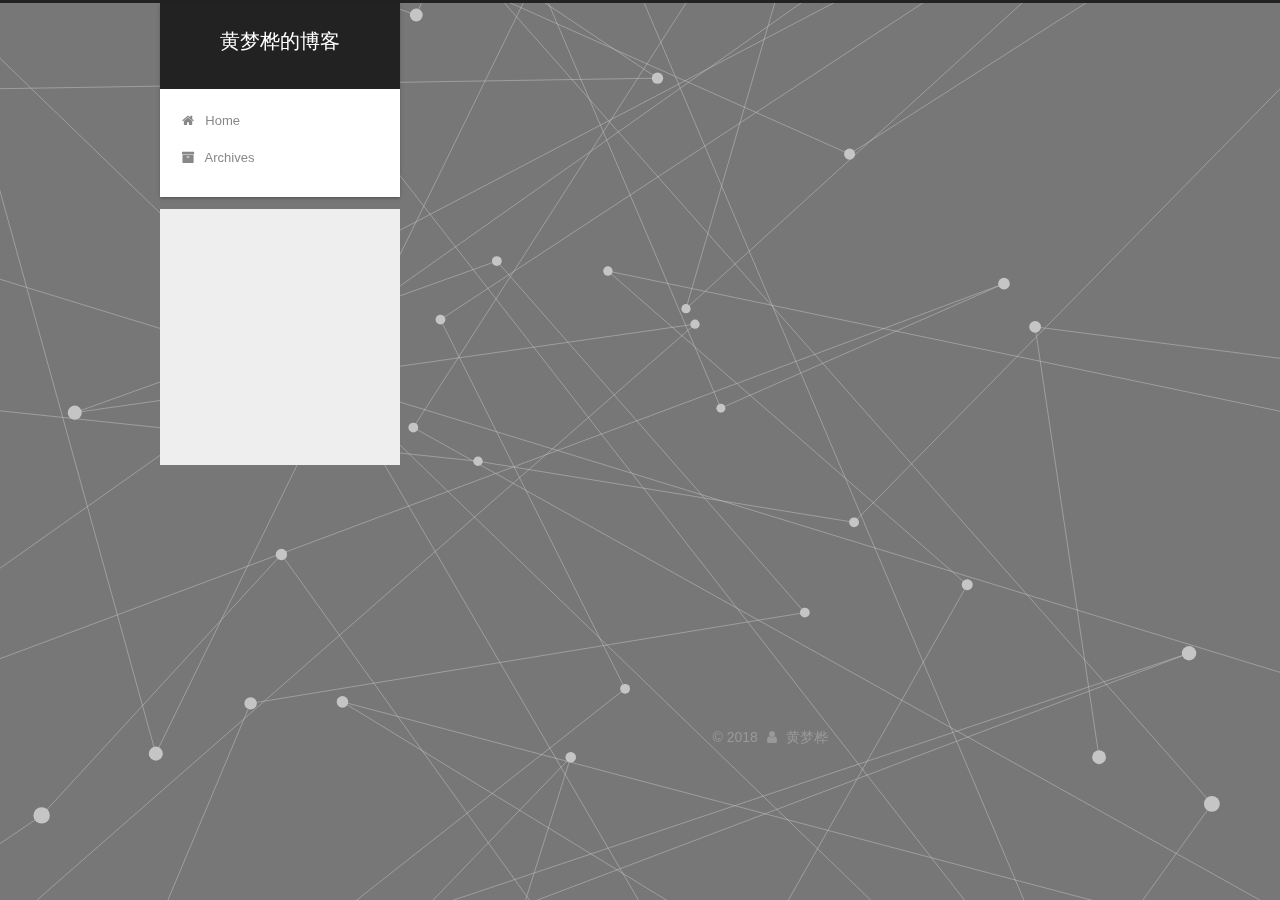
<file: archives/index.html>
<!DOCTYPE html>



  


<html class="theme-next gemini use-motion" lang="">
<head>
  <meta charset="UTF-8"/>
<meta http-equiv="X-UA-Compatible" content="IE=edge" />
<meta name="viewport" content="width=device-width, initial-scale=1, maximum-scale=1"/>
<meta name="theme-color" content="#222">









<meta http-equiv="Cache-Control" content="no-transform" />
<meta http-equiv="Cache-Control" content="no-siteapp" />
















  
  
  <link href="/lib/fancybox/source/jquery.fancybox.css?v=2.1.5" rel="stylesheet" type="text/css" />







<link href="/lib/font-awesome/css/font-awesome.min.css?v=4.6.2" rel="stylesheet" type="text/css" />

<link href="/css/main.css?v=5.1.4" rel="stylesheet" type="text/css" />


  <link rel="apple-touch-icon" sizes="180x180" href="/images/apple-touch-icon-next.png?v=5.1.4">


  <link rel="icon" type="image/png" sizes="32x32" href="/images/favicon-32x32-next.png?v=5.1.4">


  <link rel="icon" type="image/png" sizes="16x16" href="/images/favicon-16x16-next.png?v=5.1.4">


  <link rel="mask-icon" href="/images/logo.svg?v=5.1.4" color="#222">





  <meta name="keywords" content="Hexo, NexT" />










<meta property="og:type" content="website">
<meta property="og:title" content="黄梦桦的博客">
<meta property="og:url" content="http://yoursite.com/archives/index.html">
<meta property="og:site_name" content="黄梦桦的博客">
<meta property="og:locale" content="default">
<meta name="twitter:card" content="summary">
<meta name="twitter:title" content="黄梦桦的博客">



<script type="text/javascript" id="hexo.configurations">
  var NexT = window.NexT || {};
  var CONFIG = {
    root: '/',
    scheme: 'Gemini',
    version: '5.1.4',
    sidebar: {"position":"left","display":"post","offset":12,"b2t":false,"scrollpercent":false,"onmobile":false},
    fancybox: true,
    tabs: true,
    motion: {"enable":true,"async":false,"transition":{"post_block":"fadeIn","post_header":"slideDownIn","post_body":"slideDownIn","coll_header":"slideLeftIn","sidebar":"slideUpIn"}},
    duoshuo: {
      userId: '0',
      author: 'Author'
    },
    algolia: {
      applicationID: '',
      apiKey: '',
      indexName: '',
      hits: {"per_page":10},
      labels: {"input_placeholder":"Search for Posts","hits_empty":"We didn't find any results for the search: ${query}","hits_stats":"${hits} results found in ${time} ms"}
    }
  };
</script>



  <link rel="canonical" href="http://yoursite.com/archives/"/>





  <title>Archive | 黄梦桦的博客</title>
  








</head>

<body itemscope itemtype="http://schema.org/WebPage" lang="default">

  
  
    
  

  <div class="container sidebar-position-left page-archive">
    <div class="headband"></div>

    <header id="header" class="header" itemscope itemtype="http://schema.org/WPHeader">
      <div class="header-inner"><div class="site-brand-wrapper">
  <div class="site-meta ">
    

    <div class="custom-logo-site-title">
      <a href="/"  class="brand" rel="start">
        <span class="logo-line-before"><i></i></span>
        <span class="site-title">黄梦桦的博客</span>
        <span class="logo-line-after"><i></i></span>
      </a>
    </div>
      
        <p class="site-subtitle"></p>
      
  </div>

  <div class="site-nav-toggle">
    <button>
      <span class="btn-bar"></span>
      <span class="btn-bar"></span>
      <span class="btn-bar"></span>
    </button>
  </div>
</div>

<nav class="site-nav">
  

  
    <ul id="menu" class="menu">
      
        
        <li class="menu-item menu-item-home">
          <a href="/" rel="section">
            
              <i class="menu-item-icon fa fa-fw fa-home"></i> <br />
            
            Home
          </a>
        </li>
      
        
        <li class="menu-item menu-item-archives">
          <a href="/archives/" rel="section">
            
              <i class="menu-item-icon fa fa-fw fa-archive"></i> <br />
            
            Archives
          </a>
        </li>
      

      
    </ul>
  

  
</nav>



 </div>
    </header>

    <main id="main" class="main">
      <div class="main-inner">
        <div class="content-wrap">
          <div id="content" class="content">
            

  
  
  
  <div class="post-block archive">
    <div id="posts" class="posts-collapse">
      <span class="archive-move-on"></span>

      <span class="archive-page-counter">
        
        
        
          
        
        Um..! 3 posts in total. Keep on posting.
      </span>

      

        
        
        

        
          
          <div class="collection-title">
            <h1 class="archive-year" id="archive-year-2018">2018</h1>
          </div>
        
        

        

  <article class="post post-type-normal" itemscope itemtype="http://schema.org/Article">
    <header class="post-header">

      <h2 class="post-title">
        
            <a class="post-title-link" href="/2018/07/06/Java-并发知识阶段性总结/" itemprop="url">
              
                <span itemprop="name">Java 并发知识阶段性总结</span>
              
            </a>
        
      </h2>

      <div class="post-meta">
        <time class="post-time" itemprop="dateCreated"
              datetime="2018-07-06T15:43:31+08:00"
              content="2018-07-06" >
          07-06
        </time>
      </div>

    </header>
  </article>



      

        
        
        

        
        

        

  <article class="post post-type-normal" itemscope itemtype="http://schema.org/Article">
    <header class="post-header">

      <h2 class="post-title">
        
            <a class="post-title-link" href="/2018/07/06/Spring-AOP-实现/" itemprop="url">
              
                <span itemprop="name">Spring AOP 实现</span>
              
            </a>
        
      </h2>

      <div class="post-meta">
        <time class="post-time" itemprop="dateCreated"
              datetime="2018-07-06T15:27:43+08:00"
              content="2018-07-06" >
          07-06
        </time>
      </div>

    </header>
  </article>



      

        
        
        

        
        

        

  <article class="post post-type-normal" itemscope itemtype="http://schema.org/Article">
    <header class="post-header">

      <h2 class="post-title">
        
            <a class="post-title-link" href="/2018/06/26/Spring-boot-WebMvcConfigrer/" itemprop="url">
              
                <span itemprop="name">WebMvcConfigrer</span>
              
            </a>
        
      </h2>

      <div class="post-meta">
        <time class="post-time" itemprop="dateCreated"
              datetime="2018-06-26T17:10:43+08:00"
              content="2018-06-26" >
          06-26
        </time>
      </div>

    </header>
  </article>



      

    </div>
  </div>
  
  
  

  



          </div>
          


          

        </div>
        
          
  
  <div class="sidebar-toggle">
    <div class="sidebar-toggle-line-wrap">
      <span class="sidebar-toggle-line sidebar-toggle-line-first"></span>
      <span class="sidebar-toggle-line sidebar-toggle-line-middle"></span>
      <span class="sidebar-toggle-line sidebar-toggle-line-last"></span>
    </div>
  </div>

  <aside id="sidebar" class="sidebar">
    
    <div class="sidebar-inner">

      

      

      <section class="site-overview-wrap sidebar-panel sidebar-panel-active">
        <div class="site-overview">
          <div class="site-author motion-element" itemprop="author" itemscope itemtype="http://schema.org/Person">
            
              <img class="site-author-image" itemprop="image"
                src="/images/avatar.gif"
                alt="黄梦桦" />
            
              <p class="site-author-name" itemprop="name">黄梦桦</p>
              <p class="site-description motion-element" itemprop="description"></p>
          </div>

          <nav class="site-state motion-element">

            
              <div class="site-state-item site-state-posts">
              
                <a href="/archives/">
              
                  <span class="site-state-item-count">3</span>
                  <span class="site-state-item-name">posts</span>
                </a>
              </div>
            

            

            

          </nav>

          

          

          
          

          
          

          

        </div>
      </section>

      

      

    </div>
  </aside>


        
      </div>
    </main>

    <footer id="footer" class="footer">
      <div class="footer-inner">
        <div class="copyright">&copy; <span itemprop="copyrightYear">2018</span>
  <span class="with-love">
    <i class="fa fa-user"></i>
  </span>
  <span class="author" itemprop="copyrightHolder">黄梦桦</span>

  
</div>









        







        
      </div>
    </footer>

    
      <div class="back-to-top">
        <i class="fa fa-arrow-up"></i>
        
      </div>
    

    

  </div>

  

<script type="text/javascript">
  if (Object.prototype.toString.call(window.Promise) !== '[object Function]') {
    window.Promise = null;
  }
</script>









  






  
  







  
  
    <script type="text/javascript" src="/lib/jquery/index.js?v=2.1.3"></script>
  

  
  
    <script type="text/javascript" src="/lib/fastclick/lib/fastclick.min.js?v=1.0.6"></script>
  

  
  
    <script type="text/javascript" src="/lib/jquery_lazyload/jquery.lazyload.js?v=1.9.7"></script>
  

  
  
    <script type="text/javascript" src="/lib/velocity/velocity.min.js?v=1.2.1"></script>
  

  
  
    <script type="text/javascript" src="/lib/velocity/velocity.ui.min.js?v=1.2.1"></script>
  

  
  
    <script type="text/javascript" src="/lib/fancybox/source/jquery.fancybox.pack.js?v=2.1.5"></script>
  

  
  
    <script type="text/javascript" src="/lib/three/three.min.js"></script>
  

  
  
    <script type="text/javascript" src="/lib/three/canvas_lines.min.js"></script>
  


  


  <script type="text/javascript" src="/js/src/utils.js?v=5.1.4"></script>

  <script type="text/javascript" src="/js/src/motion.js?v=5.1.4"></script>



  
  


  <script type="text/javascript" src="/js/src/affix.js?v=5.1.4"></script>

  <script type="text/javascript" src="/js/src/schemes/pisces.js?v=5.1.4"></script>



  

  


  <script type="text/javascript" src="/js/src/bootstrap.js?v=5.1.4"></script>



  


  




	





  





  












  





  

  

  

  
  

  

  

  

</body>
</html>
</file>
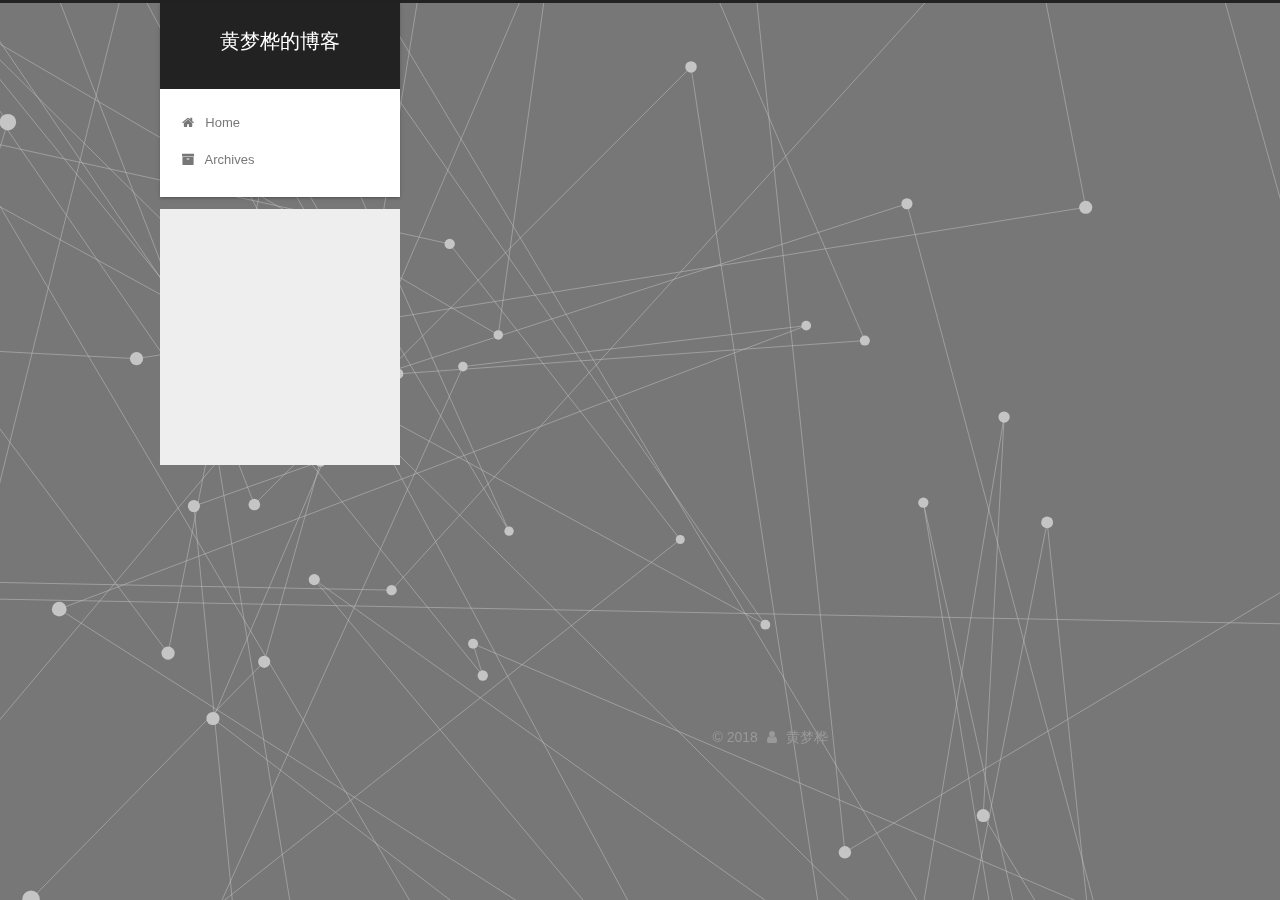
<file: archives/2018/index.html>
<!DOCTYPE html>



  


<html class="theme-next gemini use-motion" lang="">
<head>
  <meta charset="UTF-8"/>
<meta http-equiv="X-UA-Compatible" content="IE=edge" />
<meta name="viewport" content="width=device-width, initial-scale=1, maximum-scale=1"/>
<meta name="theme-color" content="#222">









<meta http-equiv="Cache-Control" content="no-transform" />
<meta http-equiv="Cache-Control" content="no-siteapp" />
















  
  
  <link href="/lib/fancybox/source/jquery.fancybox.css?v=2.1.5" rel="stylesheet" type="text/css" />







<link href="/lib/font-awesome/css/font-awesome.min.css?v=4.6.2" rel="stylesheet" type="text/css" />

<link href="/css/main.css?v=5.1.4" rel="stylesheet" type="text/css" />


  <link rel="apple-touch-icon" sizes="180x180" href="/images/apple-touch-icon-next.png?v=5.1.4">


  <link rel="icon" type="image/png" sizes="32x32" href="/images/favicon-32x32-next.png?v=5.1.4">


  <link rel="icon" type="image/png" sizes="16x16" href="/images/favicon-16x16-next.png?v=5.1.4">


  <link rel="mask-icon" href="/images/logo.svg?v=5.1.4" color="#222">





  <meta name="keywords" content="Hexo, NexT" />










<meta property="og:type" content="website">
<meta property="og:title" content="黄梦桦的博客">
<meta property="og:url" content="http://yoursite.com/archives/2018/index.html">
<meta property="og:site_name" content="黄梦桦的博客">
<meta property="og:locale" content="default">
<meta name="twitter:card" content="summary">
<meta name="twitter:title" content="黄梦桦的博客">



<script type="text/javascript" id="hexo.configurations">
  var NexT = window.NexT || {};
  var CONFIG = {
    root: '/',
    scheme: 'Gemini',
    version: '5.1.4',
    sidebar: {"position":"left","display":"post","offset":12,"b2t":false,"scrollpercent":false,"onmobile":false},
    fancybox: true,
    tabs: true,
    motion: {"enable":true,"async":false,"transition":{"post_block":"fadeIn","post_header":"slideDownIn","post_body":"slideDownIn","coll_header":"slideLeftIn","sidebar":"slideUpIn"}},
    duoshuo: {
      userId: '0',
      author: 'Author'
    },
    algolia: {
      applicationID: '',
      apiKey: '',
      indexName: '',
      hits: {"per_page":10},
      labels: {"input_placeholder":"Search for Posts","hits_empty":"We didn't find any results for the search: ${query}","hits_stats":"${hits} results found in ${time} ms"}
    }
  };
</script>



  <link rel="canonical" href="http://yoursite.com/archives/2018/"/>





  <title>Archive | 黄梦桦的博客</title>
  








</head>

<body itemscope itemtype="http://schema.org/WebPage" lang="default">

  
  
    
  

  <div class="container sidebar-position-left page-archive">
    <div class="headband"></div>

    <header id="header" class="header" itemscope itemtype="http://schema.org/WPHeader">
      <div class="header-inner"><div class="site-brand-wrapper">
  <div class="site-meta ">
    

    <div class="custom-logo-site-title">
      <a href="/"  class="brand" rel="start">
        <span class="logo-line-before"><i></i></span>
        <span class="site-title">黄梦桦的博客</span>
        <span class="logo-line-after"><i></i></span>
      </a>
    </div>
      
        <p class="site-subtitle"></p>
      
  </div>

  <div class="site-nav-toggle">
    <button>
      <span class="btn-bar"></span>
      <span class="btn-bar"></span>
      <span class="btn-bar"></span>
    </button>
  </div>
</div>

<nav class="site-nav">
  

  
    <ul id="menu" class="menu">
      
        
        <li class="menu-item menu-item-home">
          <a href="/" rel="section">
            
              <i class="menu-item-icon fa fa-fw fa-home"></i> <br />
            
            Home
          </a>
        </li>
      
        
        <li class="menu-item menu-item-archives">
          <a href="/archives/" rel="section">
            
              <i class="menu-item-icon fa fa-fw fa-archive"></i> <br />
            
            Archives
          </a>
        </li>
      

      
    </ul>
  

  
</nav>



 </div>
    </header>

    <main id="main" class="main">
      <div class="main-inner">
        <div class="content-wrap">
          <div id="content" class="content">
            

  
  
  
  <div class="post-block archive">
    <div id="posts" class="posts-collapse">
      <span class="archive-move-on"></span>

      <span class="archive-page-counter">
        
        
        
          
        
        Um..! 3 posts in total. Keep on posting.
      </span>

      

        
        
        

        
          
          <div class="collection-title">
            <h1 class="archive-year" id="archive-year-2018">2018</h1>
          </div>
        
        

        

  <article class="post post-type-normal" itemscope itemtype="http://schema.org/Article">
    <header class="post-header">

      <h2 class="post-title">
        
            <a class="post-title-link" href="/2018/07/06/Java-并发知识阶段性总结/" itemprop="url">
              
                <span itemprop="name">Java 并发知识阶段性总结</span>
              
            </a>
        
      </h2>

      <div class="post-meta">
        <time class="post-time" itemprop="dateCreated"
              datetime="2018-07-06T15:43:31+08:00"
              content="2018-07-06" >
          07-06
        </time>
      </div>

    </header>
  </article>



      

        
        
        

        
        

        

  <article class="post post-type-normal" itemscope itemtype="http://schema.org/Article">
    <header class="post-header">

      <h2 class="post-title">
        
            <a class="post-title-link" href="/2018/07/06/Spring-AOP-实现/" itemprop="url">
              
                <span itemprop="name">Spring AOP 实现</span>
              
            </a>
        
      </h2>

      <div class="post-meta">
        <time class="post-time" itemprop="dateCreated"
              datetime="2018-07-06T15:27:43+08:00"
              content="2018-07-06" >
          07-06
        </time>
      </div>

    </header>
  </article>



      

        
        
        

        
        

        

  <article class="post post-type-normal" itemscope itemtype="http://schema.org/Article">
    <header class="post-header">

      <h2 class="post-title">
        
            <a class="post-title-link" href="/2018/06/26/Spring-boot-WebMvcConfigrer/" itemprop="url">
              
                <span itemprop="name">WebMvcConfigrer</span>
              
            </a>
        
      </h2>

      <div class="post-meta">
        <time class="post-time" itemprop="dateCreated"
              datetime="2018-06-26T17:10:43+08:00"
              content="2018-06-26" >
          06-26
        </time>
      </div>

    </header>
  </article>



      

    </div>
  </div>
  
  
  

  



          </div>
          


          

        </div>
        
          
  
  <div class="sidebar-toggle">
    <div class="sidebar-toggle-line-wrap">
      <span class="sidebar-toggle-line sidebar-toggle-line-first"></span>
      <span class="sidebar-toggle-line sidebar-toggle-line-middle"></span>
      <span class="sidebar-toggle-line sidebar-toggle-line-last"></span>
    </div>
  </div>

  <aside id="sidebar" class="sidebar">
    
    <div class="sidebar-inner">

      

      

      <section class="site-overview-wrap sidebar-panel sidebar-panel-active">
        <div class="site-overview">
          <div class="site-author motion-element" itemprop="author" itemscope itemtype="http://schema.org/Person">
            
              <img class="site-author-image" itemprop="image"
                src="/images/avatar.gif"
                alt="黄梦桦" />
            
              <p class="site-author-name" itemprop="name">黄梦桦</p>
              <p class="site-description motion-element" itemprop="description"></p>
          </div>

          <nav class="site-state motion-element">

            
              <div class="site-state-item site-state-posts">
              
                <a href="/archives/">
              
                  <span class="site-state-item-count">3</span>
                  <span class="site-state-item-name">posts</span>
                </a>
              </div>
            

            

            

          </nav>

          

          

          
          

          
          

          

        </div>
      </section>

      

      

    </div>
  </aside>


        
      </div>
    </main>

    <footer id="footer" class="footer">
      <div class="footer-inner">
        <div class="copyright">&copy; <span itemprop="copyrightYear">2018</span>
  <span class="with-love">
    <i class="fa fa-user"></i>
  </span>
  <span class="author" itemprop="copyrightHolder">黄梦桦</span>

  
</div>









        







        
      </div>
    </footer>

    
      <div class="back-to-top">
        <i class="fa fa-arrow-up"></i>
        
      </div>
    

    

  </div>

  

<script type="text/javascript">
  if (Object.prototype.toString.call(window.Promise) !== '[object Function]') {
    window.Promise = null;
  }
</script>









  






  
  







  
  
    <script type="text/javascript" src="/lib/jquery/index.js?v=2.1.3"></script>
  

  
  
    <script type="text/javascript" src="/lib/fastclick/lib/fastclick.min.js?v=1.0.6"></script>
  

  
  
    <script type="text/javascript" src="/lib/jquery_lazyload/jquery.lazyload.js?v=1.9.7"></script>
  

  
  
    <script type="text/javascript" src="/lib/velocity/velocity.min.js?v=1.2.1"></script>
  

  
  
    <script type="text/javascript" src="/lib/velocity/velocity.ui.min.js?v=1.2.1"></script>
  

  
  
    <script type="text/javascript" src="/lib/fancybox/source/jquery.fancybox.pack.js?v=2.1.5"></script>
  

  
  
    <script type="text/javascript" src="/lib/three/three.min.js"></script>
  

  
  
    <script type="text/javascript" src="/lib/three/canvas_lines.min.js"></script>
  


  


  <script type="text/javascript" src="/js/src/utils.js?v=5.1.4"></script>

  <script type="text/javascript" src="/js/src/motion.js?v=5.1.4"></script>



  
  


  <script type="text/javascript" src="/js/src/affix.js?v=5.1.4"></script>

  <script type="text/javascript" src="/js/src/schemes/pisces.js?v=5.1.4"></script>



  

  


  <script type="text/javascript" src="/js/src/bootstrap.js?v=5.1.4"></script>



  


  




	





  





  












  





  

  

  

  
  

  

  

  

</body>
</html>
</file>
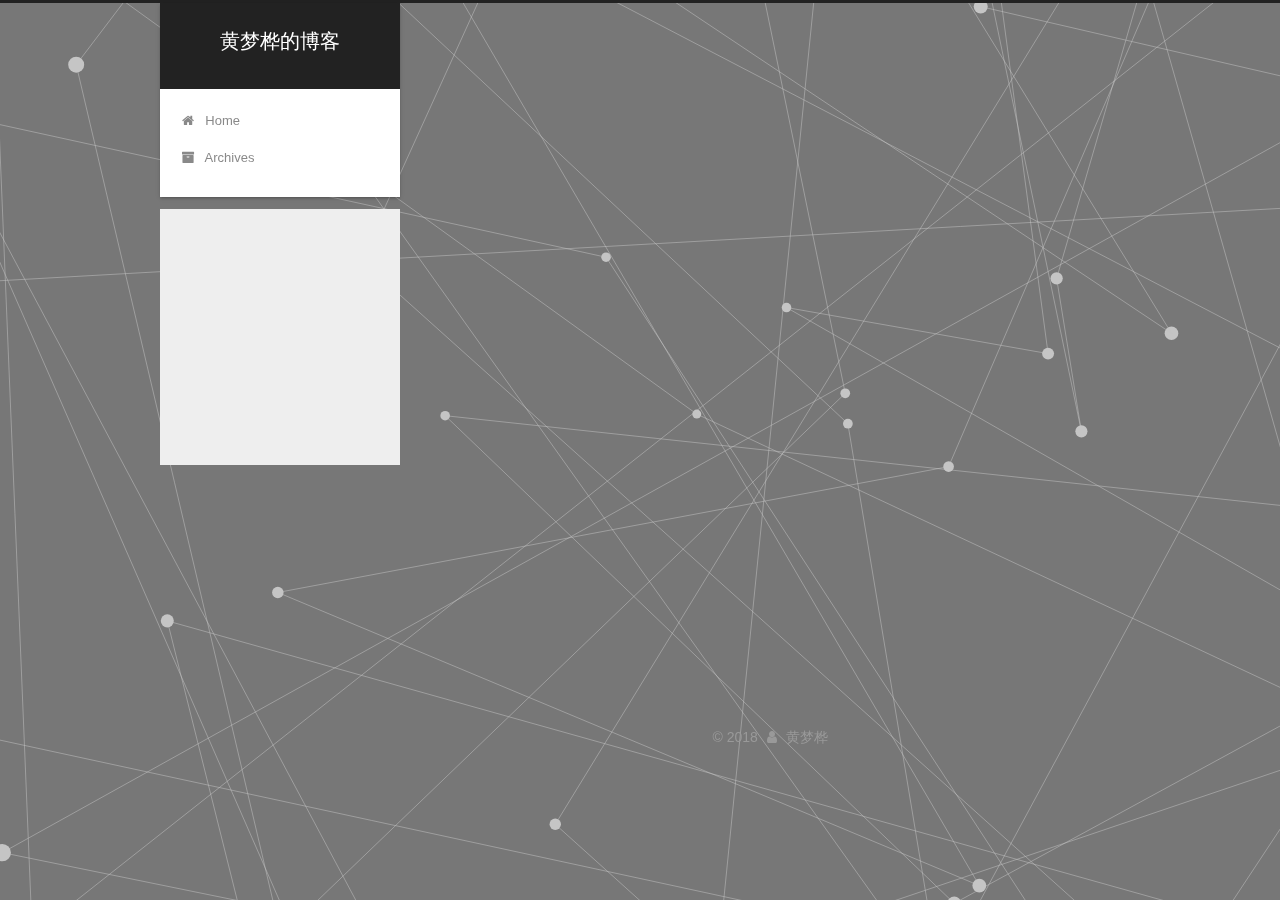
<file: archives/2018/06/index.html>
<!DOCTYPE html>



  


<html class="theme-next gemini use-motion" lang="">
<head>
  <meta charset="UTF-8"/>
<meta http-equiv="X-UA-Compatible" content="IE=edge" />
<meta name="viewport" content="width=device-width, initial-scale=1, maximum-scale=1"/>
<meta name="theme-color" content="#222">









<meta http-equiv="Cache-Control" content="no-transform" />
<meta http-equiv="Cache-Control" content="no-siteapp" />
















  
  
  <link href="/lib/fancybox/source/jquery.fancybox.css?v=2.1.5" rel="stylesheet" type="text/css" />







<link href="/lib/font-awesome/css/font-awesome.min.css?v=4.6.2" rel="stylesheet" type="text/css" />

<link href="/css/main.css?v=5.1.4" rel="stylesheet" type="text/css" />


  <link rel="apple-touch-icon" sizes="180x180" href="/images/apple-touch-icon-next.png?v=5.1.4">


  <link rel="icon" type="image/png" sizes="32x32" href="/images/favicon-32x32-next.png?v=5.1.4">


  <link rel="icon" type="image/png" sizes="16x16" href="/images/favicon-16x16-next.png?v=5.1.4">


  <link rel="mask-icon" href="/images/logo.svg?v=5.1.4" color="#222">





  <meta name="keywords" content="Hexo, NexT" />










<meta property="og:type" content="website">
<meta property="og:title" content="黄梦桦的博客">
<meta property="og:url" content="http://yoursite.com/archives/2018/06/index.html">
<meta property="og:site_name" content="黄梦桦的博客">
<meta property="og:locale" content="default">
<meta name="twitter:card" content="summary">
<meta name="twitter:title" content="黄梦桦的博客">



<script type="text/javascript" id="hexo.configurations">
  var NexT = window.NexT || {};
  var CONFIG = {
    root: '/',
    scheme: 'Gemini',
    version: '5.1.4',
    sidebar: {"position":"left","display":"post","offset":12,"b2t":false,"scrollpercent":false,"onmobile":false},
    fancybox: true,
    tabs: true,
    motion: {"enable":true,"async":false,"transition":{"post_block":"fadeIn","post_header":"slideDownIn","post_body":"slideDownIn","coll_header":"slideLeftIn","sidebar":"slideUpIn"}},
    duoshuo: {
      userId: '0',
      author: 'Author'
    },
    algolia: {
      applicationID: '',
      apiKey: '',
      indexName: '',
      hits: {"per_page":10},
      labels: {"input_placeholder":"Search for Posts","hits_empty":"We didn't find any results for the search: ${query}","hits_stats":"${hits} results found in ${time} ms"}
    }
  };
</script>



  <link rel="canonical" href="http://yoursite.com/archives/2018/06/"/>





  <title>Archive | 黄梦桦的博客</title>
  








</head>

<body itemscope itemtype="http://schema.org/WebPage" lang="default">

  
  
    
  

  <div class="container sidebar-position-left page-archive">
    <div class="headband"></div>

    <header id="header" class="header" itemscope itemtype="http://schema.org/WPHeader">
      <div class="header-inner"><div class="site-brand-wrapper">
  <div class="site-meta ">
    

    <div class="custom-logo-site-title">
      <a href="/"  class="brand" rel="start">
        <span class="logo-line-before"><i></i></span>
        <span class="site-title">黄梦桦的博客</span>
        <span class="logo-line-after"><i></i></span>
      </a>
    </div>
      
        <p class="site-subtitle"></p>
      
  </div>

  <div class="site-nav-toggle">
    <button>
      <span class="btn-bar"></span>
      <span class="btn-bar"></span>
      <span class="btn-bar"></span>
    </button>
  </div>
</div>

<nav class="site-nav">
  

  
    <ul id="menu" class="menu">
      
        
        <li class="menu-item menu-item-home">
          <a href="/" rel="section">
            
              <i class="menu-item-icon fa fa-fw fa-home"></i> <br />
            
            Home
          </a>
        </li>
      
        
        <li class="menu-item menu-item-archives">
          <a href="/archives/" rel="section">
            
              <i class="menu-item-icon fa fa-fw fa-archive"></i> <br />
            
            Archives
          </a>
        </li>
      

      
    </ul>
  

  
</nav>



 </div>
    </header>

    <main id="main" class="main">
      <div class="main-inner">
        <div class="content-wrap">
          <div id="content" class="content">
            

  
  
  
  <div class="post-block archive">
    <div id="posts" class="posts-collapse">
      <span class="archive-move-on"></span>

      <span class="archive-page-counter">
        
        
        
          
        
        Um..! 3 posts in total. Keep on posting.
      </span>

      

        
        
        

        
          
          <div class="collection-title">
            <h1 class="archive-year" id="archive-year-2018">2018</h1>
          </div>
        
        

        

  <article class="post post-type-normal" itemscope itemtype="http://schema.org/Article">
    <header class="post-header">

      <h2 class="post-title">
        
            <a class="post-title-link" href="/2018/06/26/Spring-boot-WebMvcConfigrer/" itemprop="url">
              
                <span itemprop="name">WebMvcConfigrer</span>
              
            </a>
        
      </h2>

      <div class="post-meta">
        <time class="post-time" itemprop="dateCreated"
              datetime="2018-06-26T17:10:43+08:00"
              content="2018-06-26" >
          06-26
        </time>
      </div>

    </header>
  </article>



      

    </div>
  </div>
  
  
  

  



          </div>
          


          

        </div>
        
          
  
  <div class="sidebar-toggle">
    <div class="sidebar-toggle-line-wrap">
      <span class="sidebar-toggle-line sidebar-toggle-line-first"></span>
      <span class="sidebar-toggle-line sidebar-toggle-line-middle"></span>
      <span class="sidebar-toggle-line sidebar-toggle-line-last"></span>
    </div>
  </div>

  <aside id="sidebar" class="sidebar">
    
    <div class="sidebar-inner">

      

      

      <section class="site-overview-wrap sidebar-panel sidebar-panel-active">
        <div class="site-overview">
          <div class="site-author motion-element" itemprop="author" itemscope itemtype="http://schema.org/Person">
            
              <img class="site-author-image" itemprop="image"
                src="/images/avatar.gif"
                alt="黄梦桦" />
            
              <p class="site-author-name" itemprop="name">黄梦桦</p>
              <p class="site-description motion-element" itemprop="description"></p>
          </div>

          <nav class="site-state motion-element">

            
              <div class="site-state-item site-state-posts">
              
                <a href="/archives/">
              
                  <span class="site-state-item-count">3</span>
                  <span class="site-state-item-name">posts</span>
                </a>
              </div>
            

            

            

          </nav>

          

          

          
          

          
          

          

        </div>
      </section>

      

      

    </div>
  </aside>


        
      </div>
    </main>

    <footer id="footer" class="footer">
      <div class="footer-inner">
        <div class="copyright">&copy; <span itemprop="copyrightYear">2018</span>
  <span class="with-love">
    <i class="fa fa-user"></i>
  </span>
  <span class="author" itemprop="copyrightHolder">黄梦桦</span>

  
</div>









        







        
      </div>
    </footer>

    
      <div class="back-to-top">
        <i class="fa fa-arrow-up"></i>
        
      </div>
    

    

  </div>

  

<script type="text/javascript">
  if (Object.prototype.toString.call(window.Promise) !== '[object Function]') {
    window.Promise = null;
  }
</script>









  






  
  







  
  
    <script type="text/javascript" src="/lib/jquery/index.js?v=2.1.3"></script>
  

  
  
    <script type="text/javascript" src="/lib/fastclick/lib/fastclick.min.js?v=1.0.6"></script>
  

  
  
    <script type="text/javascript" src="/lib/jquery_lazyload/jquery.lazyload.js?v=1.9.7"></script>
  

  
  
    <script type="text/javascript" src="/lib/velocity/velocity.min.js?v=1.2.1"></script>
  

  
  
    <script type="text/javascript" src="/lib/velocity/velocity.ui.min.js?v=1.2.1"></script>
  

  
  
    <script type="text/javascript" src="/lib/fancybox/source/jquery.fancybox.pack.js?v=2.1.5"></script>
  

  
  
    <script type="text/javascript" src="/lib/three/three.min.js"></script>
  

  
  
    <script type="text/javascript" src="/lib/three/canvas_lines.min.js"></script>
  


  


  <script type="text/javascript" src="/js/src/utils.js?v=5.1.4"></script>

  <script type="text/javascript" src="/js/src/motion.js?v=5.1.4"></script>



  
  


  <script type="text/javascript" src="/js/src/affix.js?v=5.1.4"></script>

  <script type="text/javascript" src="/js/src/schemes/pisces.js?v=5.1.4"></script>



  

  


  <script type="text/javascript" src="/js/src/bootstrap.js?v=5.1.4"></script>



  


  




	





  





  












  





  

  

  

  
  

  

  

  

</body>
</html>
</file>
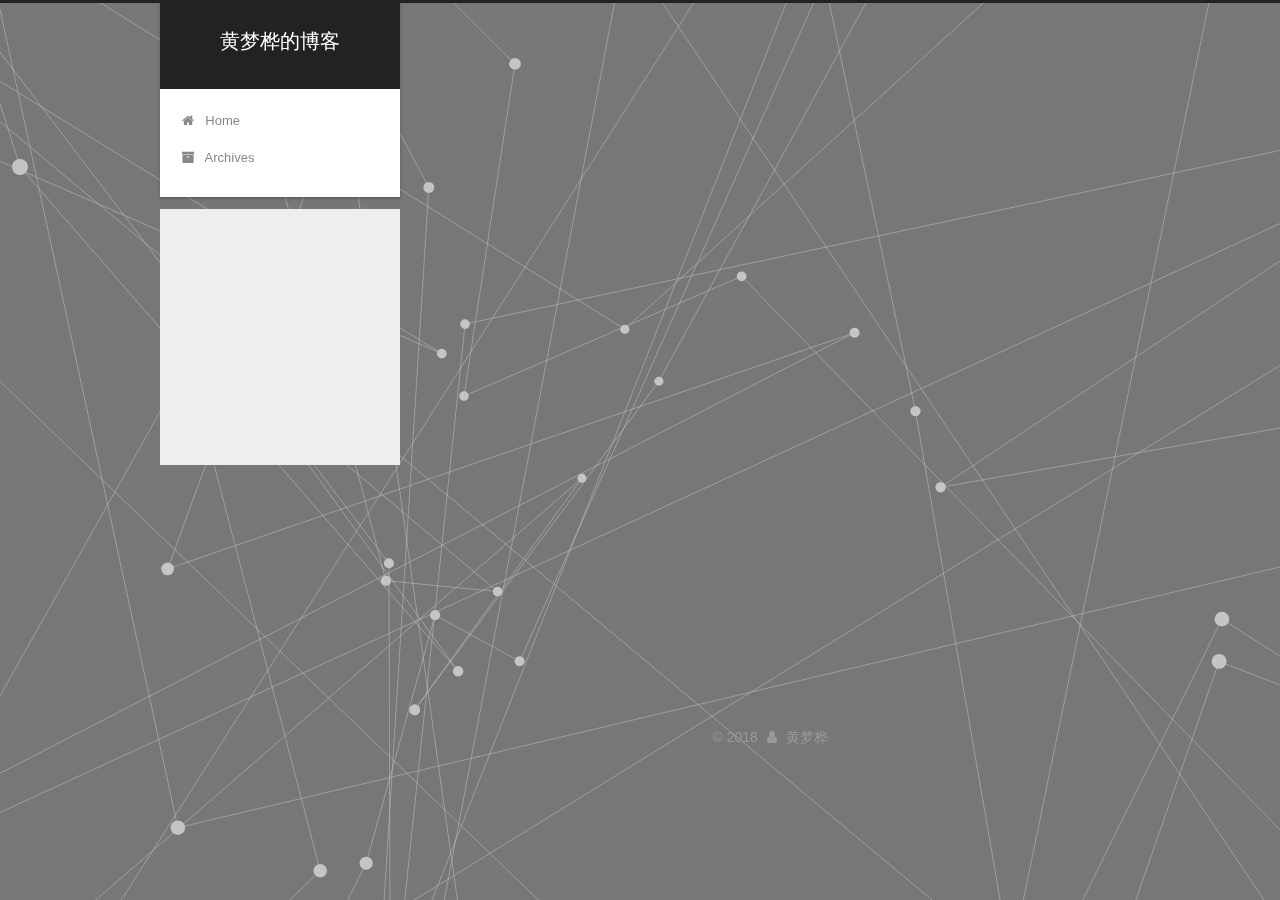
<file: archives/2018/07/index.html>
<!DOCTYPE html>



  


<html class="theme-next gemini use-motion" lang="">
<head>
  <meta charset="UTF-8"/>
<meta http-equiv="X-UA-Compatible" content="IE=edge" />
<meta name="viewport" content="width=device-width, initial-scale=1, maximum-scale=1"/>
<meta name="theme-color" content="#222">









<meta http-equiv="Cache-Control" content="no-transform" />
<meta http-equiv="Cache-Control" content="no-siteapp" />
















  
  
  <link href="/lib/fancybox/source/jquery.fancybox.css?v=2.1.5" rel="stylesheet" type="text/css" />







<link href="/lib/font-awesome/css/font-awesome.min.css?v=4.6.2" rel="stylesheet" type="text/css" />

<link href="/css/main.css?v=5.1.4" rel="stylesheet" type="text/css" />


  <link rel="apple-touch-icon" sizes="180x180" href="/images/apple-touch-icon-next.png?v=5.1.4">


  <link rel="icon" type="image/png" sizes="32x32" href="/images/favicon-32x32-next.png?v=5.1.4">


  <link rel="icon" type="image/png" sizes="16x16" href="/images/favicon-16x16-next.png?v=5.1.4">


  <link rel="mask-icon" href="/images/logo.svg?v=5.1.4" color="#222">





  <meta name="keywords" content="Hexo, NexT" />










<meta property="og:type" content="website">
<meta property="og:title" content="黄梦桦的博客">
<meta property="og:url" content="http://yoursite.com/archives/2018/07/index.html">
<meta property="og:site_name" content="黄梦桦的博客">
<meta property="og:locale" content="default">
<meta name="twitter:card" content="summary">
<meta name="twitter:title" content="黄梦桦的博客">



<script type="text/javascript" id="hexo.configurations">
  var NexT = window.NexT || {};
  var CONFIG = {
    root: '/',
    scheme: 'Gemini',
    version: '5.1.4',
    sidebar: {"position":"left","display":"post","offset":12,"b2t":false,"scrollpercent":false,"onmobile":false},
    fancybox: true,
    tabs: true,
    motion: {"enable":true,"async":false,"transition":{"post_block":"fadeIn","post_header":"slideDownIn","post_body":"slideDownIn","coll_header":"slideLeftIn","sidebar":"slideUpIn"}},
    duoshuo: {
      userId: '0',
      author: 'Author'
    },
    algolia: {
      applicationID: '',
      apiKey: '',
      indexName: '',
      hits: {"per_page":10},
      labels: {"input_placeholder":"Search for Posts","hits_empty":"We didn't find any results for the search: ${query}","hits_stats":"${hits} results found in ${time} ms"}
    }
  };
</script>



  <link rel="canonical" href="http://yoursite.com/archives/2018/07/"/>





  <title>Archive | 黄梦桦的博客</title>
  








</head>

<body itemscope itemtype="http://schema.org/WebPage" lang="default">

  
  
    
  

  <div class="container sidebar-position-left page-archive">
    <div class="headband"></div>

    <header id="header" class="header" itemscope itemtype="http://schema.org/WPHeader">
      <div class="header-inner"><div class="site-brand-wrapper">
  <div class="site-meta ">
    

    <div class="custom-logo-site-title">
      <a href="/"  class="brand" rel="start">
        <span class="logo-line-before"><i></i></span>
        <span class="site-title">黄梦桦的博客</span>
        <span class="logo-line-after"><i></i></span>
      </a>
    </div>
      
        <p class="site-subtitle"></p>
      
  </div>

  <div class="site-nav-toggle">
    <button>
      <span class="btn-bar"></span>
      <span class="btn-bar"></span>
      <span class="btn-bar"></span>
    </button>
  </div>
</div>

<nav class="site-nav">
  

  
    <ul id="menu" class="menu">
      
        
        <li class="menu-item menu-item-home">
          <a href="/" rel="section">
            
              <i class="menu-item-icon fa fa-fw fa-home"></i> <br />
            
            Home
          </a>
        </li>
      
        
        <li class="menu-item menu-item-archives">
          <a href="/archives/" rel="section">
            
              <i class="menu-item-icon fa fa-fw fa-archive"></i> <br />
            
            Archives
          </a>
        </li>
      

      
    </ul>
  

  
</nav>



 </div>
    </header>

    <main id="main" class="main">
      <div class="main-inner">
        <div class="content-wrap">
          <div id="content" class="content">
            

  
  
  
  <div class="post-block archive">
    <div id="posts" class="posts-collapse">
      <span class="archive-move-on"></span>

      <span class="archive-page-counter">
        
        
        
          
        
        Um..! 3 posts in total. Keep on posting.
      </span>

      

        
        
        

        
          
          <div class="collection-title">
            <h1 class="archive-year" id="archive-year-2018">2018</h1>
          </div>
        
        

        

  <article class="post post-type-normal" itemscope itemtype="http://schema.org/Article">
    <header class="post-header">

      <h2 class="post-title">
        
            <a class="post-title-link" href="/2018/07/06/Java-并发知识阶段性总结/" itemprop="url">
              
                <span itemprop="name">Java 并发知识阶段性总结</span>
              
            </a>
        
      </h2>

      <div class="post-meta">
        <time class="post-time" itemprop="dateCreated"
              datetime="2018-07-06T15:43:31+08:00"
              content="2018-07-06" >
          07-06
        </time>
      </div>

    </header>
  </article>



      

        
        
        

        
        

        

  <article class="post post-type-normal" itemscope itemtype="http://schema.org/Article">
    <header class="post-header">

      <h2 class="post-title">
        
            <a class="post-title-link" href="/2018/07/06/Spring-AOP-实现/" itemprop="url">
              
                <span itemprop="name">Spring AOP 实现</span>
              
            </a>
        
      </h2>

      <div class="post-meta">
        <time class="post-time" itemprop="dateCreated"
              datetime="2018-07-06T15:27:43+08:00"
              content="2018-07-06" >
          07-06
        </time>
      </div>

    </header>
  </article>



      

    </div>
  </div>
  
  
  

  



          </div>
          


          

        </div>
        
          
  
  <div class="sidebar-toggle">
    <div class="sidebar-toggle-line-wrap">
      <span class="sidebar-toggle-line sidebar-toggle-line-first"></span>
      <span class="sidebar-toggle-line sidebar-toggle-line-middle"></span>
      <span class="sidebar-toggle-line sidebar-toggle-line-last"></span>
    </div>
  </div>

  <aside id="sidebar" class="sidebar">
    
    <div class="sidebar-inner">

      

      

      <section class="site-overview-wrap sidebar-panel sidebar-panel-active">
        <div class="site-overview">
          <div class="site-author motion-element" itemprop="author" itemscope itemtype="http://schema.org/Person">
            
              <img class="site-author-image" itemprop="image"
                src="/images/avatar.gif"
                alt="黄梦桦" />
            
              <p class="site-author-name" itemprop="name">黄梦桦</p>
              <p class="site-description motion-element" itemprop="description"></p>
          </div>

          <nav class="site-state motion-element">

            
              <div class="site-state-item site-state-posts">
              
                <a href="/archives/">
              
                  <span class="site-state-item-count">3</span>
                  <span class="site-state-item-name">posts</span>
                </a>
              </div>
            

            

            

          </nav>

          

          

          
          

          
          

          

        </div>
      </section>

      

      

    </div>
  </aside>


        
      </div>
    </main>

    <footer id="footer" class="footer">
      <div class="footer-inner">
        <div class="copyright">&copy; <span itemprop="copyrightYear">2018</span>
  <span class="with-love">
    <i class="fa fa-user"></i>
  </span>
  <span class="author" itemprop="copyrightHolder">黄梦桦</span>

  
</div>









        







        
      </div>
    </footer>

    
      <div class="back-to-top">
        <i class="fa fa-arrow-up"></i>
        
      </div>
    

    

  </div>

  

<script type="text/javascript">
  if (Object.prototype.toString.call(window.Promise) !== '[object Function]') {
    window.Promise = null;
  }
</script>









  






  
  







  
  
    <script type="text/javascript" src="/lib/jquery/index.js?v=2.1.3"></script>
  

  
  
    <script type="text/javascript" src="/lib/fastclick/lib/fastclick.min.js?v=1.0.6"></script>
  

  
  
    <script type="text/javascript" src="/lib/jquery_lazyload/jquery.lazyload.js?v=1.9.7"></script>
  

  
  
    <script type="text/javascript" src="/lib/velocity/velocity.min.js?v=1.2.1"></script>
  

  
  
    <script type="text/javascript" src="/lib/velocity/velocity.ui.min.js?v=1.2.1"></script>
  

  
  
    <script type="text/javascript" src="/lib/fancybox/source/jquery.fancybox.pack.js?v=2.1.5"></script>
  

  
  
    <script type="text/javascript" src="/lib/three/three.min.js"></script>
  

  
  
    <script type="text/javascript" src="/lib/three/canvas_lines.min.js"></script>
  


  


  <script type="text/javascript" src="/js/src/utils.js?v=5.1.4"></script>

  <script type="text/javascript" src="/js/src/motion.js?v=5.1.4"></script>



  
  


  <script type="text/javascript" src="/js/src/affix.js?v=5.1.4"></script>

  <script type="text/javascript" src="/js/src/schemes/pisces.js?v=5.1.4"></script>



  

  


  <script type="text/javascript" src="/js/src/bootstrap.js?v=5.1.4"></script>



  


  




	





  





  












  





  

  

  

  
  

  

  

  

</body>
</html>
</file>
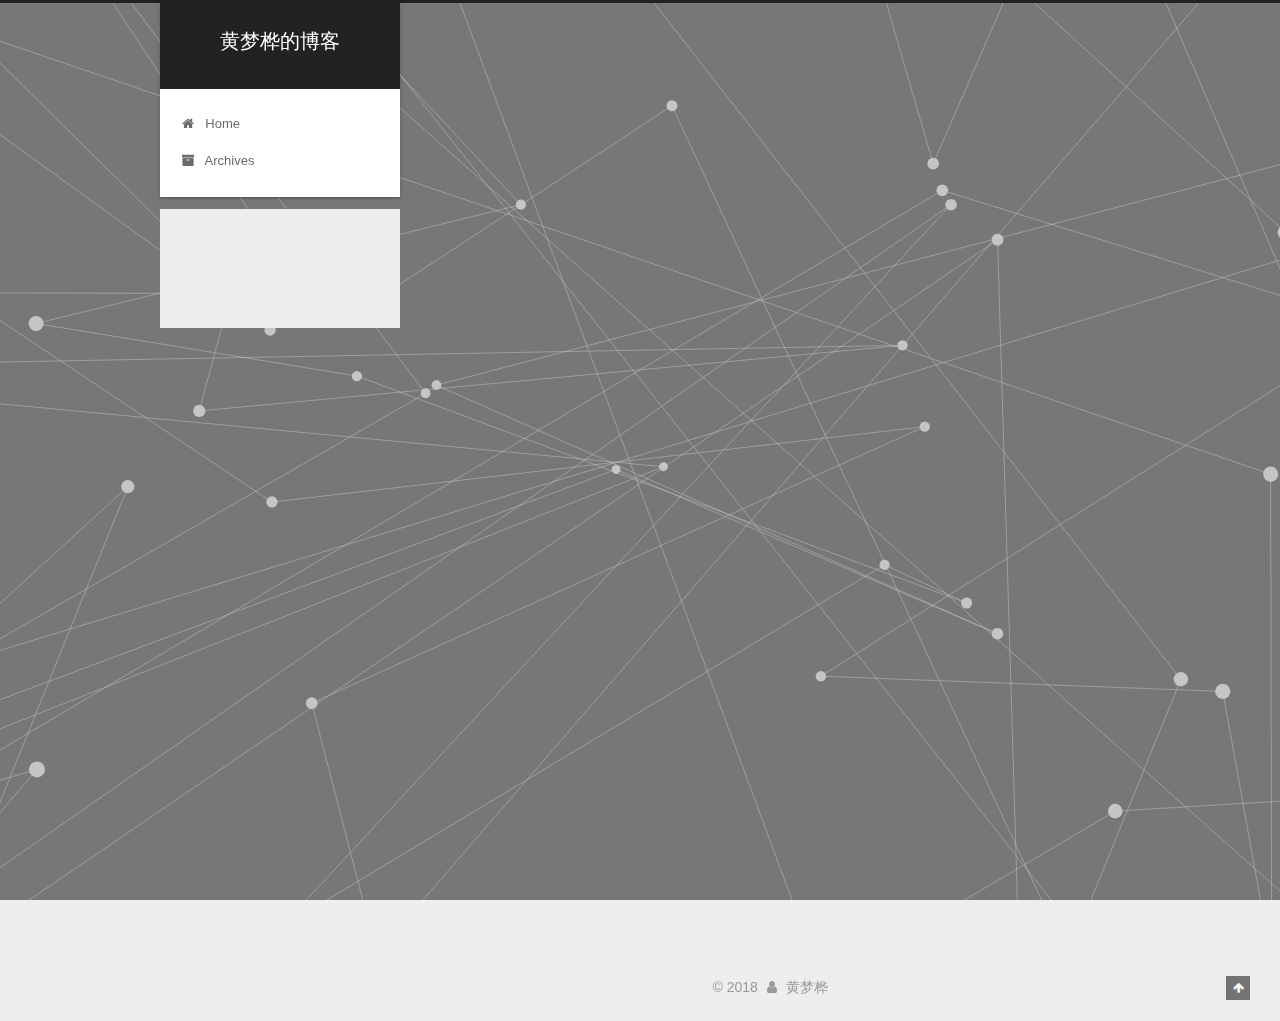
<file: hello-world.html>
<!DOCTYPE html>



  


<html class="theme-next gemini use-motion" lang="">
<head>
  <meta charset="UTF-8"/>
<meta http-equiv="X-UA-Compatible" content="IE=edge" />
<meta name="viewport" content="width=device-width, initial-scale=1, maximum-scale=1"/>
<meta name="theme-color" content="#222">









<meta http-equiv="Cache-Control" content="no-transform" />
<meta http-equiv="Cache-Control" content="no-siteapp" />
















  
  
  <link href="/lib/fancybox/source/jquery.fancybox.css?v=2.1.5" rel="stylesheet" type="text/css" />







<link href="/lib/font-awesome/css/font-awesome.min.css?v=4.6.2" rel="stylesheet" type="text/css" />

<link href="/css/main.css?v=5.1.4" rel="stylesheet" type="text/css" />


  <link rel="apple-touch-icon" sizes="180x180" href="/images/apple-touch-icon-next.png?v=5.1.4">


  <link rel="icon" type="image/png" sizes="32x32" href="/images/favicon-32x32-next.png?v=5.1.4">


  <link rel="icon" type="image/png" sizes="16x16" href="/images/favicon-16x16-next.png?v=5.1.4">


  <link rel="mask-icon" href="/images/logo.svg?v=5.1.4" color="#222">





  <meta name="keywords" content="Hexo, NexT" />










<meta name="description" content="Welcome to Hexo! This is your very first post. Check documentation for more info. If you get any problems when using Hexo, you can find the answer in troubleshooting or you can ask me on GitHub. Quick">
<meta property="og:type" content="website">
<meta property="og:title" content="Hello World">
<meta property="og:url" content="http://yoursite.com/hello-world.html">
<meta property="og:site_name" content="黄梦桦的博客">
<meta property="og:description" content="Welcome to Hexo! This is your very first post. Check documentation for more info. If you get any problems when using Hexo, you can find the answer in troubleshooting or you can ask me on GitHub. Quick">
<meta property="og:locale" content="default">
<meta property="og:updated_time" content="2018-06-26T07:26:33.745Z">
<meta name="twitter:card" content="summary">
<meta name="twitter:title" content="Hello World">
<meta name="twitter:description" content="Welcome to Hexo! This is your very first post. Check documentation for more info. If you get any problems when using Hexo, you can find the answer in troubleshooting or you can ask me on GitHub. Quick">



<script type="text/javascript" id="hexo.configurations">
  var NexT = window.NexT || {};
  var CONFIG = {
    root: '/',
    scheme: 'Gemini',
    version: '5.1.4',
    sidebar: {"position":"left","display":"post","offset":12,"b2t":false,"scrollpercent":false,"onmobile":false},
    fancybox: true,
    tabs: true,
    motion: {"enable":true,"async":false,"transition":{"post_block":"fadeIn","post_header":"slideDownIn","post_body":"slideDownIn","coll_header":"slideLeftIn","sidebar":"slideUpIn"}},
    duoshuo: {
      userId: '0',
      author: 'Author'
    },
    algolia: {
      applicationID: '',
      apiKey: '',
      indexName: '',
      hits: {"per_page":10},
      labels: {"input_placeholder":"Search for Posts","hits_empty":"We didn't find any results for the search: ${query}","hits_stats":"${hits} results found in ${time} ms"}
    }
  };
</script>



  <link rel="canonical" href="http://yoursite.com/hello-world.html"/>





  <title>Hello World | 黄梦桦的博客</title>
  








</head>

<body itemscope itemtype="http://schema.org/WebPage" lang="default">

  
  
    
  

  <div class="container sidebar-position-left page-post-detail">
    <div class="headband"></div>

    <header id="header" class="header" itemscope itemtype="http://schema.org/WPHeader">
      <div class="header-inner"><div class="site-brand-wrapper">
  <div class="site-meta ">
    

    <div class="custom-logo-site-title">
      <a href="/"  class="brand" rel="start">
        <span class="logo-line-before"><i></i></span>
        <span class="site-title">黄梦桦的博客</span>
        <span class="logo-line-after"><i></i></span>
      </a>
    </div>
      
        <p class="site-subtitle"></p>
      
  </div>

  <div class="site-nav-toggle">
    <button>
      <span class="btn-bar"></span>
      <span class="btn-bar"></span>
      <span class="btn-bar"></span>
    </button>
  </div>
</div>

<nav class="site-nav">
  

  
    <ul id="menu" class="menu">
      
        
        <li class="menu-item menu-item-home">
          <a href="/" rel="section">
            
              <i class="menu-item-icon fa fa-fw fa-home"></i> <br />
            
            Home
          </a>
        </li>
      
        
        <li class="menu-item menu-item-archives">
          <a href="/archives/" rel="section">
            
              <i class="menu-item-icon fa fa-fw fa-archive"></i> <br />
            
            Archives
          </a>
        </li>
      

      
    </ul>
  

  
</nav>



 </div>
    </header>

    <main id="main" class="main">
      <div class="main-inner">
        <div class="content-wrap">
          <div id="content" class="content">
            

  <div id="posts" class="posts-expand">
    
    
    
    <div class="post-block page">
      <header class="post-header">

	<h1 class="post-title" itemprop="name headline">Hello World</h1>



</header>

      
      
      
      <div class="post-body">
        
        
          <p>Welcome to <a href="https://hexo.io/" target="_blank" rel="noopener">Hexo</a>! This is your very first post. Check <a href="https://hexo.io/docs/" target="_blank" rel="noopener">documentation</a> for more info. If you get any problems when using Hexo, you can find the answer in <a href="https://hexo.io/docs/troubleshooting.html" target="_blank" rel="noopener">troubleshooting</a> or you can ask me on <a href="https://github.com/hexojs/hexo/issues" target="_blank" rel="noopener">GitHub</a>.</p>
<h2 id="Quick-Start"><a href="#Quick-Start" class="headerlink" title="Quick Start"></a>Quick Start</h2><h3 id="Create-a-new-post"><a href="#Create-a-new-post" class="headerlink" title="Create a new post"></a>Create a new post</h3><figure class="highlight bash"><table><tr><td class="gutter"><pre><span class="line">1</span><br></pre></td><td class="code"><pre><span class="line">$ hexo new <span class="string">"My New Post"</span></span><br></pre></td></tr></table></figure>
<p>More info: <a href="https://hexo.io/docs/writing.html" target="_blank" rel="noopener">Writing</a></p>
<h3 id="Run-server"><a href="#Run-server" class="headerlink" title="Run server"></a>Run server</h3><figure class="highlight bash"><table><tr><td class="gutter"><pre><span class="line">1</span><br></pre></td><td class="code"><pre><span class="line">$ hexo server</span><br></pre></td></tr></table></figure>
<p>More info: <a href="https://hexo.io/docs/server.html" target="_blank" rel="noopener">Server</a></p>
<h3 id="Generate-static-files"><a href="#Generate-static-files" class="headerlink" title="Generate static files"></a>Generate static files</h3><figure class="highlight bash"><table><tr><td class="gutter"><pre><span class="line">1</span><br></pre></td><td class="code"><pre><span class="line">$ hexo generate</span><br></pre></td></tr></table></figure>
<p>More info: <a href="https://hexo.io/docs/generating.html" target="_blank" rel="noopener">Generating</a></p>
<h3 id="Deploy-to-remote-sites"><a href="#Deploy-to-remote-sites" class="headerlink" title="Deploy to remote sites"></a>Deploy to remote sites</h3><figure class="highlight bash"><table><tr><td class="gutter"><pre><span class="line">1</span><br></pre></td><td class="code"><pre><span class="line">$ hexo deploy</span><br></pre></td></tr></table></figure>
<p>More info: <a href="https://hexo.io/docs/deployment.html" target="_blank" rel="noopener">Deployment</a></p>

        
      </div>
      
      
      
    </div>
    
    
    
  </div>


          </div>
          


          

  



        </div>
        
          
  
  <div class="sidebar-toggle">
    <div class="sidebar-toggle-line-wrap">
      <span class="sidebar-toggle-line sidebar-toggle-line-first"></span>
      <span class="sidebar-toggle-line sidebar-toggle-line-middle"></span>
      <span class="sidebar-toggle-line sidebar-toggle-line-last"></span>
    </div>
  </div>

  <aside id="sidebar" class="sidebar">
    
    <div class="sidebar-inner">

      

      
        <ul class="sidebar-nav motion-element">
          <li class="sidebar-nav-toc sidebar-nav-active" data-target="post-toc-wrap">
            Table of Contents
          </li>
          <li class="sidebar-nav-overview" data-target="site-overview-wrap">
            Overview
          </li>
        </ul>
      

      <section class="site-overview-wrap sidebar-panel">
        <div class="site-overview">
          <div class="site-author motion-element" itemprop="author" itemscope itemtype="http://schema.org/Person">
            
              <img class="site-author-image" itemprop="image"
                src="/images/avatar.gif"
                alt="黄梦桦" />
            
              <p class="site-author-name" itemprop="name">黄梦桦</p>
              <p class="site-description motion-element" itemprop="description"></p>
          </div>

          <nav class="site-state motion-element">

            
              <div class="site-state-item site-state-posts">
              
                <a href="/archives/">
              
                  <span class="site-state-item-count">3</span>
                  <span class="site-state-item-name">posts</span>
                </a>
              </div>
            

            

            

          </nav>

          

          

          
          

          
          

          

        </div>
      </section>

      
      <!--noindex-->
        <section class="post-toc-wrap motion-element sidebar-panel sidebar-panel-active">
          <div class="post-toc">

            
              
            

            
              <div class="post-toc-content"><ol class="nav"><li class="nav-item nav-level-2"><a class="nav-link" href="#Quick-Start"><span class="nav-number">1.</span> <span class="nav-text">Quick Start</span></a><ol class="nav-child"><li class="nav-item nav-level-3"><a class="nav-link" href="#Create-a-new-post"><span class="nav-number">1.1.</span> <span class="nav-text">Create a new post</span></a></li><li class="nav-item nav-level-3"><a class="nav-link" href="#Run-server"><span class="nav-number">1.2.</span> <span class="nav-text">Run server</span></a></li><li class="nav-item nav-level-3"><a class="nav-link" href="#Generate-static-files"><span class="nav-number">1.3.</span> <span class="nav-text">Generate static files</span></a></li><li class="nav-item nav-level-3"><a class="nav-link" href="#Deploy-to-remote-sites"><span class="nav-number">1.4.</span> <span class="nav-text">Deploy to remote sites</span></a></li></ol></li></ol></div>
            

          </div>
        </section>
      <!--/noindex-->
      

      

    </div>
  </aside>


        
      </div>
    </main>

    <footer id="footer" class="footer">
      <div class="footer-inner">
        <div class="copyright">&copy; <span itemprop="copyrightYear">2018</span>
  <span class="with-love">
    <i class="fa fa-user"></i>
  </span>
  <span class="author" itemprop="copyrightHolder">黄梦桦</span>

  
</div>









        







        
      </div>
    </footer>

    
      <div class="back-to-top">
        <i class="fa fa-arrow-up"></i>
        
      </div>
    

    

  </div>

  

<script type="text/javascript">
  if (Object.prototype.toString.call(window.Promise) !== '[object Function]') {
    window.Promise = null;
  }
</script>









  






  
  







  
  
    <script type="text/javascript" src="/lib/jquery/index.js?v=2.1.3"></script>
  

  
  
    <script type="text/javascript" src="/lib/fastclick/lib/fastclick.min.js?v=1.0.6"></script>
  

  
  
    <script type="text/javascript" src="/lib/jquery_lazyload/jquery.lazyload.js?v=1.9.7"></script>
  

  
  
    <script type="text/javascript" src="/lib/velocity/velocity.min.js?v=1.2.1"></script>
  

  
  
    <script type="text/javascript" src="/lib/velocity/velocity.ui.min.js?v=1.2.1"></script>
  

  
  
    <script type="text/javascript" src="/lib/fancybox/source/jquery.fancybox.pack.js?v=2.1.5"></script>
  

  
  
    <script type="text/javascript" src="/lib/three/three.min.js"></script>
  

  
  
    <script type="text/javascript" src="/lib/three/canvas_lines.min.js"></script>
  


  


  <script type="text/javascript" src="/js/src/utils.js?v=5.1.4"></script>

  <script type="text/javascript" src="/js/src/motion.js?v=5.1.4"></script>



  
  


  <script type="text/javascript" src="/js/src/affix.js?v=5.1.4"></script>

  <script type="text/javascript" src="/js/src/schemes/pisces.js?v=5.1.4"></script>



  
  <script type="text/javascript" src="/js/src/scrollspy.js?v=5.1.4"></script>
<script type="text/javascript" src="/js/src/post-details.js?v=5.1.4"></script>



  


  <script type="text/javascript" src="/js/src/bootstrap.js?v=5.1.4"></script>



  


  




	





  





  












  





  

  

  

  
  

  

  

  

</body>
</html>
</file>
<file: css/main.css>
/* normalize.css v3.0.2 | MIT License | git.io/normalize */
html {
  font-family: sans-serif; /* 1 */
  -ms-text-size-adjust: 100%; /* 2 */
  -webkit-text-size-adjust: 100%; /* 2 */
}
body {
  margin: 0;
}
article,
aside,
details,
figcaption,
figure,
footer,
header,
hgroup,
main,
menu,
nav,
section,
summary {
  display: block;
}
audio,
canvas,
progress,
video {
  display: inline-block; /* 1 */
  vertical-align: baseline; /* 2 */
}
audio:not([controls]) {
  display: none;
  height: 0;
}
[hidden],
template {
  display: none;
}
a {
  background-color: transparent;
}
a:active,
a:hover {
  outline: 0;
}
abbr[title] {
  border-bottom: 1px dotted;
}
b,
strong {
  font-weight: bold;
}
dfn {
  font-style: italic;
}
h1 {
  font-size: 2em;
  margin: 0.67em 0;
}
mark {
  background: #ff0;
  color: #000;
}
small {
  font-size: 80%;
}
sub,
sup {
  font-size: 75%;
  line-height: 0;
  position: relative;
  vertical-align: baseline;
}
sup {
  top: -0.5em;
}
sub {
  bottom: -0.25em;
}
img {
  border: 0;
}
svg:not(:root) {
  overflow: hidden;
}
figure {
  margin: 1em 40px;
}
hr {
  -moz-box-sizing: content-box;
  box-sizing: content-box;
  height: 0;
}
pre {
  overflow: auto;
}
code,
kbd,
pre,
samp {
  font-family: monospace, monospace;
  font-size: 1em;
}
button,
input,
optgroup,
select,
textarea {
  color: inherit; /* 1 */
  font: inherit; /* 2 */
  margin: 0; /* 3 */
}
button {
  overflow: visible;
}
button,
select {
  text-transform: none;
}
button,
html input[type="button"],
input[type="reset"],
input[type="submit"] {
  -webkit-appearance: button; /* 2 */
  cursor: pointer; /* 3 */
}
button[disabled],
html input[disabled] {
  cursor: default;
}
button::-moz-focus-inner,
input::-moz-focus-inner {
  border: 0;
  padding: 0;
}
input {
  line-height: normal;
}
input[type="checkbox"],
input[type="radio"] {
  box-sizing: border-box; /* 1 */
  padding: 0; /* 2 */
}
input[type="number"]::-webkit-inner-spin-button,
input[type="number"]::-webkit-outer-spin-button {
  height: auto;
}
input[type="search"] {
  -webkit-appearance: textfield; /* 1 */
  -moz-box-sizing: content-box;
  -webkit-box-sizing: content-box; /* 2 */
  box-sizing: content-box;
}
input[type="search"]::-webkit-search-cancel-button,
input[type="search"]::-webkit-search-decoration {
  -webkit-appearance: none;
}
fieldset {
  border: 1px solid #c0c0c0;
  margin: 0 2px;
  padding: 0.35em 0.625em 0.75em;
}
legend {
  border: 0; /* 1 */
  padding: 0; /* 2 */
}
textarea {
  overflow: auto;
}
optgroup {
  font-weight: bold;
}
table {
  border-collapse: collapse;
  border-spacing: 0;
}
td,
th {
  padding: 0;
}
::selection {
  background: #262a30;
  color: #fff;
}
body {
  position: relative;
  font-family: 'Lato', "PingFang SC", "Microsoft YaHei", sans-serif;
  font-size: 14px;
  line-height: 2;
  color: #555;
  background: #eee;
}
@media (max-width: 767px) {
  body {
    padding-right: 0 !important;
  }
}
@media (min-width: 768px) and (max-width: 991px) {
  body {
    padding-right: 0 !important;
  }
}
@media (min-width: 1600px) {
  body {
    font-size: 16px;
  }
}
h1,
h2,
h3,
h4,
h5,
h6 {
  margin: 0;
  padding: 0;
  font-weight: bold;
  line-height: 1.5;
  font-family: 'Lato', "PingFang SC", "Microsoft YaHei", sans-serif;
}
h2,
h3,
h4,
h5,
h6 {
  margin: 20px 0 15px;
}
h1 {
  font-size: 22px;
}
@media (max-width: 767px) {
  h1 {
    font-size: 18px;
  }
}
h2 {
  font-size: 20px;
}
@media (max-width: 767px) {
  h2 {
    font-size: 16px;
  }
}
h3 {
  font-size: 18px;
}
@media (max-width: 767px) {
  h3 {
    font-size: 14px;
  }
}
h4 {
  font-size: 16px;
}
@media (max-width: 767px) {
  h4 {
    font-size: 12px;
  }
}
h5 {
  font-size: 14px;
}
@media (max-width: 767px) {
  h5 {
    font-size: 10px;
  }
}
h6 {
  font-size: 12px;
}
@media (max-width: 767px) {
  h6 {
    font-size: 8px;
  }
}
p {
  margin: 0 0 20px 0;
}
a {
  color: #555;
  text-decoration: none;
  outline: none;
  border-bottom: 1px solid #999;
  word-wrap: break-word;
}
a:hover {
  color: #222;
  border-bottom-color: #222;
}
blockquote {
  margin: 0;
  padding: 0;
}
img {
  display: block;
  margin: auto;
  max-width: 100%;
  height: auto;
}
hr {
  margin: 40px 0;
  height: 3px;
  border: none;
  background-color: #ddd;
  background-image: repeating-linear-gradient(-45deg, #fff, #fff 4px, transparent 4px, transparent 8px);
}
blockquote {
  padding: 0 15px;
  color: #666;
  border-left: 4px solid #ddd;
}
blockquote cite::before {
  content: "-";
  padding: 0 5px;
}
dt {
  font-weight: 700;
}
dd {
  margin: 0;
  padding: 0;
}
kbd {
  border: 1px solid #ccc;
  border-radius: 0.2em;
  box-shadow: 0.1em 0.1em 0.2em rgba(0,0,0,0.1);
  background-color: #f9f9f9;
  font-family: inherit;
  background-image: -webkit-linear-gradient(top, #eee, #fff, #eee);
  padding: 0.1em 0.3em;
  white-space: nowrap;
}
.text-left {
  text-align: left;
}
.text-center {
  text-align: center;
}
.text-right {
  text-align: right;
}
.text-justify {
  text-align: justify;
}
.text-nowrap {
  white-space: nowrap;
}
.text-lowercase {
  text-transform: lowercase;
}
.text-uppercase {
  text-transform: uppercase;
}
.text-capitalize {
  text-transform: capitalize;
}
.center-block {
  display: block;
  margin-left: auto;
  margin-right: auto;
}
.clearfix:before,
.clearfix:after {
  content: " ";
  display: table;
}
.clearfix:after {
  clear: both;
}
.pullquote {
  width: 45%;
}
.pullquote.left {
  float: left;
  margin-left: 5px;
  margin-right: 10px;
}
.pullquote.right {
  float: right;
  margin-left: 10px;
  margin-right: 5px;
}
.affix.affix.affix {
  position: fixed;
}
.translation {
  margin-top: -20px;
  font-size: 14px;
  color: #999;
}
.scrollbar-measure {
  width: 100px;
  height: 100px;
  overflow: scroll;
  position: absolute;
  top: -9999px;
}
.use-motion .motion-element {
  opacity: 0;
}
table {
  margin: 20px 0;
  width: 100%;
  border-collapse: collapse;
  border-spacing: 0;
  border: 1px solid #ddd;
  font-size: 14px;
  table-layout: fixed;
  word-wrap: break-all;
}
table>tbody>tr:nth-of-type(odd) {
  background-color: #f9f9f9;
}
table>tbody>tr:hover {
  background-color: #f5f5f5;
}
caption,
th,
td {
  padding: 8px;
  text-align: left;
  vertical-align: middle;
  font-weight: normal;
}
th,
td {
  border-bottom: 3px solid #ddd;
  border-right: 1px solid #eee;
}
th {
  padding-bottom: 10px;
  font-weight: 700;
}
td {
  border-bottom-width: 1px;
}
html,
body {
  height: 100%;
}
.container {
  position: relative;
  min-height: 100%;
}
.header-inner {
  margin: 0 auto;
  padding: 100px 0 70px;
  width: calc(100% - 252px);
}
@media (min-width: 1600px) {
  .container .header-inner {
    width: 900px;
  }
}
.main {
  padding-bottom: 150px;
}
.main-inner {
  margin: 0 auto;
  width: calc(100% - 252px);
}
@media (min-width: 1600px) {
  .container .main-inner {
    width: 900px;
  }
}
.footer {
  position: absolute;
  left: 0;
  bottom: 0;
  width: 100%;
  min-height: 50px;
}
.footer-inner {
  box-sizing: border-box;
  margin: 20px auto;
  width: calc(100% - 252px);
}
@media (min-width: 1600px) {
  .container .footer-inner {
    width: 900px;
  }
}
pre,
.highlight {
  overflow: auto;
  margin: 20px 0;
  padding: 0;
  font-size: 13px;
  color: #4d4d4c;
  background: #f7f7f7;
  line-height: 1.6;
}
pre,
code {
  font-family: consolas, Menlo, "PingFang SC", "Microsoft YaHei", monospace;
}
code {
  padding: 2px 4px;
  word-wrap: break-word;
  color: #555;
  background: #eee;
  border-radius: 3px;
  font-size: 13px;
}
pre {
  padding: 10px;
}
pre code {
  padding: 0;
  color: #4d4d4c;
  background: none;
  text-shadow: none;
}
.highlight {
  border-radius: 1px;
}
.highlight pre {
  border: none;
  margin: 0;
  padding: 10px 0;
}
.highlight table {
  margin: 0;
  width: auto;
  border: none;
}
.highlight td {
  border: none;
  padding: 0;
}
.highlight figcaption {
  font-size: 1em;
  color: #4d4d4c;
  line-height: 1em;
  margin-bottom: 1em;
}
.highlight figcaption:before,
.highlight figcaption:after {
  content: " ";
  display: table;
}
.highlight figcaption:after {
  clear: both;
}
.highlight figcaption a {
  float: right;
  color: #4d4d4c;
}
.highlight figcaption a:hover {
  border-bottom-color: #4d4d4c;
}
.highlight .gutter pre {
  padding-left: 10px;
  padding-right: 10px;
  color: #869194;
  text-align: right;
  background-color: #eff2f3;
}
.highlight .code pre {
  width: 100%;
  padding-left: 10px;
  padding-right: 10px;
  background-color: #f7f7f7;
}
.highlight .line {
  height: 20px;
}
.gutter {
  -webkit-user-select: none;
  -moz-user-select: none;
  -ms-user-select: none;
  user-select: none;
}
.gist table {
  width: auto;
}
.gist table td {
  border: none;
}
pre .deletion {
  background: #fdd;
}
pre .addition {
  background: #dfd;
}
pre .meta {
  color: #8959a8;
}
pre .comment {
  color: #8e908c;
}
pre .variable,
pre .attribute,
pre .tag,
pre .regexp,
pre .ruby .constant,
pre .xml .tag .title,
pre .xml .pi,
pre .xml .doctype,
pre .html .doctype,
pre .css .id,
pre .css .class,
pre .css .pseudo {
  color: #c82829;
}
pre .number,
pre .preprocessor,
pre .built_in,
pre .literal,
pre .params,
pre .constant,
pre .command {
  color: #f5871f;
}
pre .ruby .class .title,
pre .css .rules .attribute,
pre .string,
pre .value,
pre .inheritance,
pre .header,
pre .ruby .symbol,
pre .xml .cdata,
pre .special,
pre .number,
pre .formula {
  color: #718c00;
}
pre .title,
pre .css .hexcolor {
  color: #3e999f;
}
pre .function,
pre .python .decorator,
pre .python .title,
pre .ruby .function .title,
pre .ruby .title .keyword,
pre .perl .sub,
pre .javascript .title,
pre .coffeescript .title {
  color: #4271ae;
}
pre .keyword,
pre .javascript .function {
  color: #8959a8;
}
.full-image.full-image.full-image.full-image {
  border: none;
  max-width: 100%;
  width: auto;
  margin: 20px auto 25px;
}
@media (min-width: 992px) {
  .full-image.full-image.full-image.full-image {
    max-width: none;
    width: 118%;
    margin: 0 -9%;
  }
}
.blockquote-center,
.page-home .post-type-quote blockquote,
.page-post-detail .post-type-quote blockquote {
  position: relative;
  margin: 40px 0;
  padding: 0;
  border-left: none;
  text-align: center;
}
.blockquote-center::before,
.page-home .post-type-quote blockquote::before,
.page-post-detail .post-type-quote blockquote::before,
.blockquote-center::after,
.page-home .post-type-quote blockquote::after,
.page-post-detail .post-type-quote blockquote::after {
  position: absolute;
  content: ' ';
  display: block;
  width: 100%;
  height: 24px;
  opacity: 0.2;
  background-repeat: no-repeat;
  background-position: 0 -6px;
  background-size: 22px 22px;
}
.blockquote-center::before,
.page-home .post-type-quote blockquote::before,
.page-post-detail .post-type-quote blockquote::before {
  top: -20px;
  background-image: url("../images/quote-l.svg");
  border-top: 1px solid #ccc;
}
.blockquote-center::after,
.page-home .post-type-quote blockquote::after,
.page-post-detail .post-type-quote blockquote::after {
  bottom: -20px;
  background-image: url("../images/quote-r.svg");
  border-bottom: 1px solid #ccc;
  background-position: 100% 8px;
}
.blockquote-center p,
.page-home .post-type-quote blockquote p,
.page-post-detail .post-type-quote blockquote p,
.blockquote-center div,
.page-home .post-type-quote blockquote div,
.page-post-detail .post-type-quote blockquote div {
  text-align: center;
}
.post .post-body .group-picture img {
  box-sizing: border-box;
  padding: 0 3px;
  border: none;
}
.post .group-picture-row {
  overflow: hidden;
  margin-top: 6px;
}
.post .group-picture-row:first-child {
  margin-top: 0;
}
.post .group-picture-column {
  float: left;
}
.page-post-detail .post-body .group-picture-column {
  float: none;
  margin-top: 10px;
  width: auto !important;
}
.page-post-detail .post-body .group-picture-column img {
  margin: 0 auto;
}
.page-archive .group-picture-container {
  overflow: hidden;
}
.page-archive .group-picture-row {
  float: left;
}
.page-archive .group-picture-row:first-child {
  margin-top: 6px;
}
.page-archive .group-picture-column {
  max-width: 150px;
  max-height: 150px;
}
.post-body .note {
  position: relative;
  padding: 15px;
  margin-bottom: 20px;
  border: 1px solid #eee;
  border-left-width: 5px;
  border-radius: 3px;
}
.post-body .note h2,
.post-body .note h3,
.post-body .note h4,
.post-body .note h5,
.post-body .note h6 {
  margin-top: 0;
  margin-bottom: 0;
  border-bottom: initial;
  padding-top: 0 !important;
}
.post-body .note p:first-child,
.post-body .note ul:first-child,
.post-body .note ol:first-child,
.post-body .note table:first-child,
.post-body .note pre:first-child,
.post-body .note blockquote:first-child {
  margin-top: 0;
}
.post-body .note p:last-child,
.post-body .note ul:last-child,
.post-body .note ol:last-child,
.post-body .note table:last-child,
.post-body .note pre:last-child,
.post-body .note blockquote:last-child {
  margin-bottom: 0;
}
.post-body .note.default {
  border-left-color: #777;
}
.post-body .note.default h2,
.post-body .note.default h3,
.post-body .note.default h4,
.post-body .note.default h5,
.post-body .note.default h6 {
  color: #777;
}
.post-body .note.primary {
  border-left-color: #6f42c1;
}
.post-body .note.primary h2,
.post-body .note.primary h3,
.post-body .note.primary h4,
.post-body .note.primary h5,
.post-body .note.primary h6 {
  color: #6f42c1;
}
.post-body .note.info {
  border-left-color: #428bca;
}
.post-body .note.info h2,
.post-body .note.info h3,
.post-body .note.info h4,
.post-body .note.info h5,
.post-body .note.info h6 {
  color: #428bca;
}
.post-body .note.success {
  border-left-color: #5cb85c;
}
.post-body .note.success h2,
.post-body .note.success h3,
.post-body .note.success h4,
.post-body .note.success h5,
.post-body .note.success h6 {
  color: #5cb85c;
}
.post-body .note.warning {
  border-left-color: #f0ad4e;
}
.post-body .note.warning h2,
.post-body .note.warning h3,
.post-body .note.warning h4,
.post-body .note.warning h5,
.post-body .note.warning h6 {
  color: #f0ad4e;
}
.post-body .note.danger {
  border-left-color: #d9534f;
}
.post-body .note.danger h2,
.post-body .note.danger h3,
.post-body .note.danger h4,
.post-body .note.danger h5,
.post-body .note.danger h6 {
  color: #d9534f;
}
.post-body .label {
  display: inline;
  padding: 0 2px;
  white-space: nowrap;
}
.post-body .label.default {
  background-color: #f0f0f0;
}
.post-body .label.primary {
  background-color: #efe6f7;
}
.post-body .label.info {
  background-color: #e5f2f8;
}
.post-body .label.success {
  background-color: #e7f4e9;
}
.post-body .label.warning {
  background-color: #fcf6e1;
}
.post-body .label.danger {
  background-color: #fae8eb;
}
.post-body .tabs {
  position: relative;
  display: block;
  margin-bottom: 20px;
  padding-top: 10px;
}
.post-body .tabs ul.nav-tabs {
  margin: 0;
  padding: 0;
  display: flex;
  margin-bottom: -1px;
}
@media (max-width: 413px) {
  .post-body .tabs ul.nav-tabs {
    display: block;
    margin-bottom: 5px;
  }
}
.post-body .tabs ul.nav-tabs li.tab {
  list-style-type: none !important;
  margin: 0 0.25em 0 0;
  border-top: 3px solid transparent;
  border-left: 1px solid transparent;
  border-right: 1px solid transparent;
}
@media (max-width: 413px) {
  .post-body .tabs ul.nav-tabs li.tab {
    margin: initial;
    border-top: 1px solid transparent;
    border-left: 3px solid transparent;
    border-right: 1px solid transparent;
    border-bottom: 1px solid transparent;
  }
}
.post-body .tabs ul.nav-tabs li.tab a {
  outline: 0;
  border-bottom: initial;
  display: block;
  line-height: 1.8em;
  padding: 0.25em 0.75em;
  transition-duration: 0.2s;
  transition-timing-function: ease-out;
  transition-delay: 0s;
}
.post-body .tabs ul.nav-tabs li.tab a i {
  width: 1.285714285714286em;
}
.post-body .tabs ul.nav-tabs li.tab.active {
  border-top: 3px solid #fc6423;
  border-left: 1px solid #ddd;
  border-right: 1px solid #ddd;
  background-color: #fff;
}
@media (max-width: 413px) {
  .post-body .tabs ul.nav-tabs li.tab.active {
    border-top: 1px solid #ddd;
    border-left: 3px solid #fc6423;
    border-right: 1px solid #ddd;
    border-bottom: 1px solid #ddd;
  }
}
.post-body .tabs ul.nav-tabs li.tab.active a {
  cursor: default;
  color: #555;
}
.post-body .tabs .tab-content {
  background-color: #fff;
}
.post-body .tabs .tab-content .tab-pane {
  border: 1px solid #ddd;
  padding: 20px 20px 0 20px;
}
.post-body .tabs .tab-content .tab-pane:not(.active) {
  display: none !important;
}
.post-body .tabs .tab-content .tab-pane.active {
  display: block !important;
}
.btn {
  display: inline-block;
  padding: 0 20px;
  font-size: 14px;
  color: #555;
  background: #fff;
  border: 2px solid #555;
  text-decoration: none;
  border-radius: 2px;
  transition-property: background-color;
  transition-duration: 0.2s;
  transition-timing-function: ease-in-out;
  transition-delay: 0s;
  line-height: 2;
}
.btn:hover {
  border-color: #222;
  color: #fff;
  background: #222;
}
.btn +.btn {
  margin: 0 0 8px 8px;
}
.btn .fa-fw {
  width: 1.285714285714286em;
  text-align: left;
}
.btn-bar {
  display: block;
  width: 22px;
  height: 2px;
  background: #555;
  border-radius: 1px;
}
.btn-bar+.btn-bar {
  margin-top: 4px;
}
.pagination {
  margin: 120px 0 40px;
  text-align: center;
  border-top: 1px solid #eee;
}
.page-number-basic,
.pagination .prev,
.pagination .next,
.pagination .page-number,
.pagination .space {
  display: inline-block;
  position: relative;
  top: -1px;
  margin: 0 10px;
  padding: 0 11px;
}
@media (max-width: 767px) {
  .page-number-basic,
  .pagination .prev,
  .pagination .next,
  .pagination .page-number,
  .pagination .space {
    margin: 0 5px;
  }
}
.pagination .prev,
.pagination .next,
.pagination .page-number {
  border-bottom: 0;
  border-top: 1px solid #eee;
  transition-property: border-color;
  transition-duration: 0.2s;
  transition-timing-function: ease-in-out;
  transition-delay: 0s;
}
.pagination .prev:hover,
.pagination .next:hover,
.pagination .page-number:hover {
  border-top-color: #222;
}
.pagination .space {
  padding: 0;
  margin: 0;
}
.pagination .prev {
  margin-left: 0;
}
.pagination .next {
  margin-right: 0;
}
.pagination .page-number.current {
  color: #fff;
  background: #ccc;
  border-top-color: #ccc;
}
@media (max-width: 767px) {
  .pagination {
    border-top: none;
  }
  .pagination .prev,
  .pagination .next,
  .pagination .page-number {
    margin-bottom: 10px;
    border-top: 0;
    border-bottom: 1px solid #eee;
    padding: 0 10px;
  }
  .pagination .prev:hover,
  .pagination .next:hover,
  .pagination .page-number:hover {
    border-bottom-color: #222;
  }
}
.comments {
  margin: 60px 20px 0;
}
.tag-cloud {
  text-align: center;
}
.tag-cloud a {
  display: inline-block;
  margin: 10px;
}
.back-to-top {
  box-sizing: border-box;
  position: fixed;
  bottom: -100px;
  right: 30px;
  z-index: 1050;
  padding: 0 6px;
  width: 24px;
  background: #222;
  font-size: 12px;
  opacity: 0.6;
  color: #fff;
  cursor: pointer;
  text-align: center;
  -webkit-transform: translateZ(0);
  transition-property: bottom;
  transition-duration: 0.2s;
  transition-timing-function: ease-in-out;
  transition-delay: 0s;
}
@media (min-width: 768px) and (max-width: 991px) {
  .back-to-top {
    display: none !important;
  }
}
@media (max-width: 767px) {
  .back-to-top {
    display: none !important;
  }
}
.back-to-top.back-to-top-on {
  bottom: 30px;
}
.header {
  background: transparent;
}
.header-inner {
  position: relative;
}
.headband {
  height: 3px;
  background: #222;
}
.site-meta {
  margin: 0;
  text-align: center;
}
@media (max-width: 767px) {
  .site-meta {
    text-align: center;
  }
}
.brand {
  position: relative;
  display: inline-block;
  padding: 0 40px;
  color: #fff;
  background: #222;
  border-bottom: none;
}
.brand:hover {
  color: #fff;
}
.logo {
  display: inline-block;
  margin-right: 5px;
  line-height: 36px;
  vertical-align: top;
}
.site-title {
  display: inline-block;
  vertical-align: top;
  line-height: 36px;
  font-size: 20px;
  font-weight: normal;
  font-family: 'Lato', "PingFang SC", "Microsoft YaHei", sans-serif;
}
.site-subtitle {
  margin-top: 10px;
  font-size: 13px;
  color: #ddd;
}
.use-motion .brand {
  opacity: 0;
}
.use-motion .logo,
.use-motion .site-title,
.use-motion .site-subtitle {
  opacity: 0;
  position: relative;
  top: -10px;
}
.site-nav-toggle {
  display: none;
  position: absolute;
  top: 10px;
  left: 10px;
}
@media (max-width: 767px) {
  .site-nav-toggle {
    display: block;
  }
}
.site-nav-toggle button {
  margin-top: 2px;
  padding: 9px 10px;
  background: transparent;
  border: none;
}
@media (max-width: 767px) {
  .site-nav {
    display: none;
    margin: 0 -10px;
    padding: 0 10px;
    clear: both;
    border-top: 1px solid #ddd;
  }
}
@media (min-width: 768px) and (max-width: 991px) {
  .site-nav {
    display: block !important;
  }
}
@media (min-width: 992px) {
  .site-nav {
    display: block !important;
  }
}
.menu {
  margin-top: 20px;
  padding-left: 0;
  text-align: center;
}
.menu .menu-item {
  display: inline-block;
  margin: 0 10px;
  list-style: none;
}
@media screen and (max-width: 767px) {
  .menu .menu-item {
    margin-top: 10px;
  }
}
.menu .menu-item a {
  display: block;
  font-size: 13px;
  line-height: inherit;
  border-bottom: 1px solid transparent;
  transition-property: border-color;
  transition-duration: 0.2s;
  transition-timing-function: ease-in-out;
  transition-delay: 0s;
}
.menu .menu-item a:hover,
.menu-item-active a {
  border-bottom-color: #222;
}
.menu .menu-item .fa {
  margin-right: 5px;
}
.use-motion .menu-item {
  opacity: 0;
}
.post-body {
  font-family: 'Lato', "PingFang SC", "Microsoft YaHei", sans-serif;
}
@media (max-width: 767px) {
  .post-body {
    word-break: break-word;
  }
}
.post-body .fancybox img {
  display: block !important;
  margin: 0 auto;
  cursor: pointer;
  cursor: zoom-in;
  cursor: -webkit-zoom-in;
}
.post-body .image-caption,
.post-body .figure .caption {
  margin: -20px auto 15px;
  text-align: center;
  font-size: 14px;
  color: #999;
  font-weight: bold;
  line-height: 1;
}
.post-sticky-flag {
  display: inline-block;
  font-size: 16px;
  -ms-transform: rotate(30deg);
  -webkit-transform: rotate(30deg);
  -moz-transform: rotate(30deg);
  -ms-transform: rotate(30deg);
  -o-transform: rotate(30deg);
  transform: rotate(30deg);
}
.use-motion .post-block,
.use-motion .pagination,
.use-motion .comments {
  opacity: 0;
}
.use-motion .post-header {
  opacity: 0;
}
.use-motion .post-body {
  opacity: 0;
}
.use-motion .collection-title {
  opacity: 0;
}
.posts-expand {
  padding-top: 40px;
}
@media (max-width: 767px) {
  .posts-expand {
    margin: 0 20px;
  }
  .post-body pre .gutter pre {
    padding-right: 10px;
  }
  .post-body .highlight {
    margin-left: 0px;
    margin-right: 0px;
    padding: 0;
  }
  .post-body .highlight .gutter pre {
    padding-right: 10px;
  }
}
@media (min-width: 992px) {
  .posts-expand .post-body {
    text-align: justify;
  }
}
.posts-expand .post-body h2,
.posts-expand .post-body h3,
.posts-expand .post-body h4,
.posts-expand .post-body h5,
.posts-expand .post-body h6 {
  padding-top: 10px;
}
.posts-expand .post-body h2 .header-anchor,
.posts-expand .post-body h3 .header-anchor,
.posts-expand .post-body h4 .header-anchor,
.posts-expand .post-body h5 .header-anchor,
.posts-expand .post-body h6 .header-anchor {
  float: right;
  margin-left: 10px;
  color: #ccc;
  border-bottom-style: none;
  visibility: hidden;
}
.posts-expand .post-body h2 .header-anchor:hover,
.posts-expand .post-body h3 .header-anchor:hover,
.posts-expand .post-body h4 .header-anchor:hover,
.posts-expand .post-body h5 .header-anchor:hover,
.posts-expand .post-body h6 .header-anchor:hover {
  color: inherit;
}
.posts-expand .post-body h2:hover .header-anchor,
.posts-expand .post-body h3:hover .header-anchor,
.posts-expand .post-body h4:hover .header-anchor,
.posts-expand .post-body h5:hover .header-anchor,
.posts-expand .post-body h6:hover .header-anchor {
  visibility: visible;
}
.posts-expand .post-body ul li {
  list-style: circle;
}
.posts-expand .post-body img {
  box-sizing: border-box;
  margin: auto;
  padding: 3px;
  border: 1px solid #ddd;
}
.posts-expand .post-body .fancybox img {
  margin: 0 auto 25px;
}
@media (max-width: 767px) {
  .posts-collapse {
    margin: 0 20px;
  }
  .posts-collapse .post-title,
  .posts-collapse .post-meta {
    display: block;
    width: auto;
    text-align: left;
  }
}
.posts-collapse {
  position: relative;
  z-index: 1010;
  margin-left: 55px;
}
.posts-collapse::after {
  content: " ";
  position: absolute;
  top: 20px;
  left: 0;
  margin-left: -2px;
  width: 4px;
  height: 100%;
  background: #f5f5f5;
  z-index: -1;
}
@media (max-width: 767px) {
  .posts-collapse {
    margin: 0 20px;
  }
}
.posts-collapse .collection-title {
  position: relative;
  margin: 60px 0;
}
.posts-collapse .collection-title h1,
.posts-collapse .collection-title h2 {
  margin-left: 20px;
}
.posts-collapse .collection-title small {
  color: #bbb;
  margin-left: 5px;
}
.posts-collapse .collection-title::before {
  content: " ";
  position: absolute;
  left: 0;
  top: 50%;
  margin-left: -4px;
  margin-top: -4px;
  width: 8px;
  height: 8px;
  background: #bbb;
  border-radius: 50%;
}
.posts-collapse .post {
  margin: 30px 0;
}
.posts-collapse .post-header {
  position: relative;
  transition-duration: 0.2s;
  transition-timing-function: ease-in-out;
  transition-delay: 0s;
  transition-property: border;
  border-bottom: 1px dashed #ccc;
}
.posts-collapse .post-header::before {
  content: " ";
  position: absolute;
  left: 0;
  top: 12px;
  width: 6px;
  height: 6px;
  margin-left: -4px;
  background: #bbb;
  border-radius: 50%;
  border: 1px solid #fff;
  transition-duration: 0.2s;
  transition-timing-function: ease-in-out;
  transition-delay: 0s;
  transition-property: background;
}
.posts-collapse .post-header:hover {
  border-bottom-color: #666;
}
.posts-collapse .post-header:hover::before {
  background: #222;
}
.posts-collapse .post-meta {
  position: absolute;
  font-size: 12px;
  left: 20px;
  top: 5px;
}
.posts-collapse .post-comments-count {
  display: none;
}
.posts-collapse .post-title {
  margin-left: 60px;
  font-size: 16px;
  font-weight: normal;
  line-height: inherit;
}
.posts-collapse .post-title::after {
  margin-left: 3px;
  opacity: 0.6;
}
.posts-collapse .post-title a {
  color: #666;
  border-bottom: none;
}
.page-home .post-type-quote .post-header,
.page-post-detail .post-type-quote .post-header,
.page-home .post-type-quote .post-tags,
.page-post-detail .post-type-quote .post-tags {
  display: none;
}
.posts-expand .post-title {
  text-align: center;
  word-break: break-word;
  font-weight: 400;
}
.posts-expand .post-title-link {
  display: inline-block;
  position: relative;
  color: #555;
  border-bottom: none;
  line-height: 1.2;
  vertical-align: top;
}
.posts-expand .post-title-link::before {
  content: "";
  position: absolute;
  width: 100%;
  height: 2px;
  bottom: 0;
  left: 0;
  background-color: #000;
  visibility: hidden;
  -webkit-transform: scaleX(0);
  -moz-transform: scaleX(0);
  -ms-transform: scaleX(0);
  -o-transform: scaleX(0);
  transform: scaleX(0);
  transition-duration: 0.2s;
  transition-timing-function: ease-in-out;
  transition-delay: 0s;
}
.posts-expand .post-title-link:hover::before {
  visibility: visible;
  -webkit-transform: scaleX(1);
  -moz-transform: scaleX(1);
  -ms-transform: scaleX(1);
  -o-transform: scaleX(1);
  transform: scaleX(1);
}
.posts-expand .post-title-link .fa {
  font-size: 16px;
}
.posts-expand .post-meta {
  margin: 3px 0 60px 0;
  color: #999;
  font-family: 'Lato', "PingFang SC", "Microsoft YaHei", sans-serif;
  font-size: 12px;
  text-align: center;
}
.posts-expand .post-meta .post-category-list {
  display: inline-block;
  margin: 0;
  padding: 3px;
}
.posts-expand .post-meta .post-category-list-link {
  color: #999;
}
.posts-expand .post-meta .post-description {
  font-size: 14px;
  margin-top: 2px;
}
.post-meta-divider {
  margin: 0 0.5em;
}
.post-meta-item-icon {
  margin-right: 3px;
}
@media (min-width: 768px) and (max-width: 991px) {
  .post-meta-item-icon {
    display: inline-block;
  }
}
@media (max-width: 767px) {
  .post-meta-item-icon {
    display: inline-block;
  }
}
@media (min-width: 768px) and (max-width: 991px) {
  .post-meta-item-text {
    display: none;
  }
}
@media (max-width: 767px) {
  .post-meta-item-text {
    display: none;
  }
}
@media (max-width: 767px) {
  .posts-expand .post-comments-count {
    display: none;
  }
}
.post-button {
  margin-top: 40px;
}
.posts-expand .post-tags {
  margin-top: 40px;
  text-align: center;
}
.posts-expand .post-tags a {
  display: inline-block;
  margin-right: 10px;
  font-size: 13px;
}
.post-nav {
  display: table;
  margin-top: 15px;
  width: 100%;
  border-top: 1px solid #eee;
}
.post-nav-divider {
  display: table-cell;
  width: 10%;
}
.post-nav-item {
  display: table-cell;
  padding: 10px 0 0 0;
  width: 45%;
  vertical-align: top;
}
.post-nav-item a {
  position: relative;
  display: block;
  line-height: 25px;
  font-size: 14px;
  color: #555;
  border-bottom: none;
}
.post-nav-item a:hover {
  color: #222;
  border-bottom: none;
}
.post-nav-item a:active {
  top: 2px;
}
.post-nav-item .fa {
  position: absolute;
  top: 8px;
  left: 0;
  font-size: 12px;
}
.post-nav-next a {
  padding-left: 15px;
}
.post-nav-prev {
  text-align: right;
}
.post-nav-prev a {
  padding-right: 15px;
}
.post-nav-prev .fa {
  right: 0;
  left: auto;
}
.posts-expand .post-eof {
  display: block;
  margin: 80px auto 60px;
  width: 8%;
  height: 1px;
  background: #ccc;
  text-align: center;
}
.post:last-child .post-eof.post-eof.post-eof {
  display: none;
}
.post-gallery {
  display: table;
  table-layout: fixed;
  width: 100%;
  border-collapse: separate;
}
.post-gallery-row {
  display: table-row;
}
.post-gallery .post-gallery-img {
  display: table-cell;
  text-align: center;
  vertical-align: middle;
  border: none;
}
.post-gallery .post-gallery-img img {
  max-width: 100%;
  max-height: 100%;
  border: none;
}
.fancybox-close,
.fancybox-close:hover {
  border: none;
}
.rtl.post-body p,
.rtl.post-body a,
.rtl.post-body h1,
.rtl.post-body h2,
.rtl.post-body h3,
.rtl.post-body h4,
.rtl.post-body h5,
.rtl.post-body h6,
.rtl.post-body li,
.rtl.post-body ul,
.rtl.post-body ol {
  direction: rtl;
  font-family: UKIJ Ekran;
}
.rtl.post-title {
  font-family: UKIJ Ekran;
}
.sidebar {
  position: fixed;
  right: 0;
  top: 0;
  bottom: 0;
  width: 0;
  z-index: 1040;
  box-shadow: inset 0 2px 6px #000;
  background: #222;
  -webkit-transform: translateZ(0);
}
.sidebar a {
  color: #999;
  border-bottom-color: #555;
}
.sidebar a:hover {
  color: #eee;
}
@media (min-width: 768px) and (max-width: 991px) {
  .sidebar {
    display: none !important;
  }
}
@media (max-width: 767px) {
  .sidebar {
    display: none !important;
  }
}
.sidebar-inner {
  position: relative;
  padding: 20px 10px;
  color: #999;
  text-align: center;
}
.site-overview-wrap {
  overflow: hidden;
}
.site-overview {
  overflow-y: auto;
  overflow-x: hidden;
}
.sidebar-toggle {
  position: fixed;
  right: 30px;
  bottom: 45px;
  width: 14px;
  height: 14px;
  padding: 5px;
  background: #222;
  line-height: 0;
  z-index: 1050;
  cursor: pointer;
  -webkit-transform: translateZ(0);
}
@media (min-width: 768px) and (max-width: 991px) {
  .sidebar-toggle {
    display: none !important;
  }
}
@media (max-width: 767px) {
  .sidebar-toggle {
    display: none !important;
  }
}
.sidebar-toggle-line {
  position: relative;
  display: inline-block;
  vertical-align: top;
  height: 2px;
  width: 100%;
  background: #fff;
  margin-top: 3px;
}
.sidebar-toggle-line:first-child {
  margin-top: 0;
}
.site-author-image {
  display: block;
  margin: 0 auto;
  padding: 2px;
  max-width: 120px;
  height: auto;
  border: 1px solid #eee;
}
.site-author-name {
  margin: 0;
  text-align: center;
  color: #222;
  font-weight: 600;
}
.site-description {
  margin-top: 0;
  text-align: center;
  font-size: 13px;
  color: #999;
}
.site-state {
  overflow: hidden;
  line-height: 1.4;
  white-space: nowrap;
  text-align: center;
}
.site-state-item {
  display: inline-block;
  padding: 0 15px;
  border-left: 1px solid #eee;
}
.site-state-item:first-child {
  border-left: none;
}
.site-state-item a {
  border-bottom: none;
}
.site-state-item-count {
  display: block;
  text-align: center;
  color: inherit;
  font-weight: 600;
  font-size: 16px;
}
.site-state-item-name {
  font-size: 13px;
  color: #999;
}
.feed-link {
  margin-top: 20px;
}
.feed-link a {
  display: inline-block;
  padding: 0 15px;
  color: #fc6423;
  border: 1px solid #fc6423;
  border-radius: 4px;
}
.feed-link a i {
  color: #fc6423;
  font-size: 14px;
}
.feed-link a:hover {
  color: #fff;
  background: #fc6423;
}
.feed-link a:hover i {
  color: #fff;
}
.links-of-author {
  margin-top: 20px;
}
.links-of-author a {
  display: inline-block;
  vertical-align: middle;
  margin-right: 10px;
  margin-bottom: 10px;
  border-bottom-color: #555;
  font-size: 13px;
}
.links-of-author a:before {
  display: inline-block;
  vertical-align: middle;
  margin-right: 3px;
  content: " ";
  width: 4px;
  height: 4px;
  border-radius: 50%;
  background: #7367f5;
}
.links-of-blogroll {
  font-size: 13px;
}
.links-of-blogroll-title {
  margin-top: 20px;
  font-size: 14px;
  font-weight: 600;
}
.links-of-blogroll-list {
  margin: 0;
  padding: 0;
  list-style: none;
}
.links-of-blogroll-item {
  padding: 2px 10px;
}
.links-of-blogroll-item a {
  max-width: 280px;
  box-sizing: border-box;
  display: inline-block;
  overflow: hidden;
  white-space: nowrap;
  text-overflow: ellipsis;
}
.sidebar-nav {
  margin: 0 0 20px;
  padding-left: 0;
}
.sidebar-nav li {
  display: inline-block;
  cursor: pointer;
  border-bottom: 1px solid transparent;
  font-size: 14px;
  color: #555;
}
.sidebar-nav li:hover {
  color: #fc6423;
}
.page-post-detail .sidebar-nav-toc {
  padding: 0 5px;
}
.page-post-detail .sidebar-nav-overview {
  margin-left: 10px;
}
.sidebar-nav .sidebar-nav-active {
  color: #fc6423;
  border-bottom-color: #fc6423;
}
.sidebar-nav .sidebar-nav-active:hover {
  color: #fc6423;
}
.sidebar-panel {
  display: none;
}
.sidebar-panel-active {
  display: block;
}
.post-toc-empty {
  font-size: 14px;
  color: #666;
}
.post-toc-wrap {
  overflow: hidden;
}
.post-toc {
  overflow: auto;
}
.post-toc ol {
  margin: 0;
  padding: 0 2px 5px 10px;
  text-align: left;
  list-style: none;
  font-size: 14px;
}
.post-toc ol > ol {
  padding-left: 0;
}
.post-toc ol a {
  transition-duration: 0.2s;
  transition-timing-function: ease-in-out;
  transition-delay: 0s;
  transition-property: all;
  color: #666;
  border-bottom-color: #ccc;
}
.post-toc ol a:hover {
  color: #000;
  border-bottom-color: #000;
}
.post-toc .nav-item {
  overflow: hidden;
  text-overflow: ellipsis;
  text-align: justify;
  white-space: nowrap;
  line-height: 1.8;
}
.post-toc .nav .nav-child {
  display: none;
}
.post-toc .nav .active > .nav-child {
  display: block;
}
.post-toc .nav .active-current > .nav-child {
  display: block;
}
.post-toc .nav .active-current > .nav-child > .nav-item {
  display: block;
}
.post-toc .nav .active > a {
  color: #fc6423;
  border-bottom-color: #fc6423;
}
.post-toc .nav .active-current > a {
  color: #fc6423;
}
.post-toc .nav .active-current > a:hover {
  color: #fc6423;
}
.footer {
  font-size: 14px;
  color: #999;
}
.footer img {
  border: none;
}
.footer-inner {
  text-align: center;
}
.with-love {
  display: inline-block;
  margin: 0 5px;
}
.powered-by,
.theme-info {
  display: inline-block;
}
.cc-license {
  margin-top: 10px;
  text-align: center;
}
.cc-license .cc-opacity {
  opacity: 0.7;
  border-bottom: none;
}
.cc-license .cc-opacity:hover {
  opacity: 0.9;
}
.cc-license img {
  display: inline-block;
}
.theme-next #ds-thread #ds-reset {
  color: #555;
}
.theme-next #ds-thread #ds-reset .ds-replybox {
  margin-bottom: 30px;
}
.theme-next #ds-thread #ds-reset .ds-replybox .ds-avatar,
.theme-next #ds-reset .ds-avatar img {
  box-shadow: none;
}
.theme-next #ds-thread #ds-reset .ds-textarea-wrapper {
  border-color: #c7d4e1;
  background: none;
  border-top-right-radius: 3px;
  border-top-left-radius: 3px;
}
.theme-next #ds-thread #ds-reset .ds-textarea-wrapper textarea {
  height: 60px;
}
.theme-next #ds-reset .ds-rounded-top {
  border-radius: 0;
}
.theme-next #ds-thread #ds-reset .ds-post-toolbar {
  box-sizing: border-box;
  border: 1px solid #c7d4e1;
  background: #f6f8fa;
}
.theme-next #ds-thread #ds-reset .ds-post-options {
  height: 40px;
  border: none;
  background: none;
}
.theme-next #ds-thread #ds-reset .ds-toolbar-buttons {
  top: 11px;
}
.theme-next #ds-thread #ds-reset .ds-sync {
  top: 5px;
}
.theme-next #ds-thread #ds-reset .ds-post-button {
  top: 4px;
  right: 5px;
  width: 90px;
  height: 30px;
  border: 1px solid #c5ced7;
  border-radius: 3px;
  background-image: linear-gradient(#fbfbfc, #f5f7f9);
  color: #60676d;
}
.theme-next #ds-thread #ds-reset .ds-post-button:hover {
  background-position: 0 -30px;
  color: #60676d;
}
.theme-next #ds-thread #ds-reset .ds-comments-info {
  padding: 10px 0;
}
.theme-next #ds-thread #ds-reset .ds-sort {
  display: none;
}
.theme-next #ds-thread #ds-reset li.ds-tab a.ds-current {
  border: none;
  background: #f6f8fa;
  color: #60676d;
}
.theme-next #ds-thread #ds-reset li.ds-tab a.ds-current:hover {
  background-color: #e9f0f7;
  color: #60676d;
}
.theme-next #ds-thread #ds-reset li.ds-tab a {
  border-radius: 2px;
  padding: 5px;
}
.theme-next #ds-thread #ds-reset .ds-login-buttons p {
  color: #999;
  line-height: 36px;
}
.theme-next #ds-thread #ds-reset .ds-login-buttons .ds-service-list li {
  height: 28px;
}
.theme-next #ds-thread #ds-reset .ds-service-list a {
  background: none;
  padding: 5px;
  border: 1px solid;
  border-radius: 3px;
  text-align: center;
}
.theme-next #ds-thread #ds-reset .ds-service-list a:hover {
  color: #fff;
  background: #666;
}
.theme-next #ds-thread #ds-reset .ds-service-list .ds-weibo {
  color: #fc9b00;
  border-color: #fc9b00;
}
.theme-next #ds-thread #ds-reset .ds-service-list .ds-weibo:hover {
  background: #fc9b00;
}
.theme-next #ds-thread #ds-reset .ds-service-list .ds-qq {
  color: #60a3ec;
  border-color: #60a3ec;
}
.theme-next #ds-thread #ds-reset .ds-service-list .ds-qq:hover {
  background: #60a3ec;
}
.theme-next #ds-thread #ds-reset .ds-service-list .ds-renren {
  color: #2e7ac4;
  border-color: #2e7ac4;
}
.theme-next #ds-thread #ds-reset .ds-service-list .ds-renren:hover {
  background: #2e7ac4;
}
.theme-next #ds-thread #ds-reset .ds-service-list .ds-douban {
  color: #37994c;
  border-color: #37994c;
}
.theme-next #ds-thread #ds-reset .ds-service-list .ds-douban:hover {
  background: #37994c;
}
.theme-next #ds-thread #ds-reset .ds-service-list .ds-kaixin {
  color: #fef20d;
  border-color: #fef20d;
}
.theme-next #ds-thread #ds-reset .ds-service-list .ds-kaixin:hover {
  background: #fef20d;
}
.theme-next #ds-thread #ds-reset .ds-service-list .ds-netease {
  color: #f00;
  border-color: #f00;
}
.theme-next #ds-thread #ds-reset .ds-service-list .ds-netease:hover {
  background: #f00;
}
.theme-next #ds-thread #ds-reset .ds-service-list .ds-sohu {
  color: #ffcb05;
  border-color: #ffcb05;
}
.theme-next #ds-thread #ds-reset .ds-service-list .ds-sohu:hover {
  background: #ffcb05;
}
.theme-next #ds-thread #ds-reset .ds-service-list .ds-baidu {
  color: #2831e0;
  border-color: #2831e0;
}
.theme-next #ds-thread #ds-reset .ds-service-list .ds-baidu:hover {
  background: #2831e0;
}
.theme-next #ds-thread #ds-reset .ds-service-list .ds-google {
  color: #166bec;
  border-color: #166bec;
}
.theme-next #ds-thread #ds-reset .ds-service-list .ds-google:hover {
  background: #166bec;
}
.theme-next #ds-thread #ds-reset .ds-service-list .ds-weixin {
  color: #00ce0d;
  border-color: #00ce0d;
}
.theme-next #ds-thread #ds-reset .ds-service-list .ds-weixin:hover {
  background: #00ce0d;
}
.theme-next #ds-thread #ds-reset .ds-service-list .ds-more-services {
  border: none;
}
.theme-next #ds-thread #ds-reset .ds-service-list .ds-more-services:hover {
  background: none;
}
.theme-next #ds-reset .duoshuo-ua-admin {
  display: inline-block;
  color: #f00;
}
.theme-next #ds-reset .duoshuo-ua-platform,
.theme-next #ds-reset .duoshuo-ua-browser {
  color: #ccc;
}
.theme-next #ds-reset .duoshuo-ua-platform .fa,
.theme-next #ds-reset .duoshuo-ua-browser .fa {
  display: inline-block;
  margin-right: 3px;
}
.theme-next #ds-reset .duoshuo-ua-separator {
  display: inline-block;
  margin-left: 5px;
}
.theme-next .this_ua {
  background-color: #ccc !important;
  border-radius: 4px;
  padding: 0 5px !important;
  margin: 1px 1px !important;
  border: 1px solid #bbb !important;
  color: #fff;
  display: inline-block !important;
}
.theme-next .this_ua.admin {
  background-color: #d9534f !important;
  border-color: #d9534f !important;
}
.theme-next .this_ua.platform.iOS,
.theme-next .this_ua.platform.Mac,
.theme-next .this_ua.platform.Windows {
  background-color: #39b3d7 !important;
  border-color: #46b8da !important;
}
.theme-next .this_ua.platform.Linux {
  background-color: #3a3a3a !important;
  border-color: #1f1f1f !important;
}
.theme-next .this_ua.platform.Android {
  background-color: #00c47d !important;
  border-color: #01b171 !important;
}
.theme-next .this_ua.browser.Mobile,
.theme-next .this_ua.browser.Chrome {
  background-color: #5cb85c !important;
  border-color: #4cae4c !important;
}
.theme-next .this_ua.browser.Firefox {
  background-color: #f0ad4e !important;
  border-color: #eea236 !important;
}
.theme-next .this_ua.browser.Maxthon,
.theme-next .this_ua.browser.IE {
  background-color: #428bca !important;
  border-color: #357ebd !important;
}
.theme-next .this_ua.browser.baidu,
.theme-next .this_ua.browser.UCBrowser,
.theme-next .this_ua.browser.Opera {
  background-color: #d9534f !important;
  border-color: #d43f3a !important;
}
.theme-next .this_ua.browser.Android,
.theme-next .this_ua.browser.QQBrowser {
  background-color: #78ace9 !important;
  border-color: #4cae4c !important;
}
.post-spread {
  margin-top: 20px;
  text-align: center;
}
.jiathis_style {
  display: inline-block;
}
.jiathis_style a {
  border: none;
}
.fa {
  font-family: FontAwesome !important;
}
.post-spread {
  margin-top: 20px;
  text-align: center;
}
.bdshare-slide-button-box a {
  border: none;
}
.bdsharebuttonbox {
  display: inline-block;
}
.bdsharebuttonbox a {
  border: none;
}
.local-search-pop-overlay {
  position: fixed;
  width: 100%;
  height: 100%;
  top: 0;
  left: 0;
  z-index: 2080;
  background-color: rgba(0,0,0,0.3);
}
.local-search-popup {
  display: none;
  position: fixed;
  top: 10%;
  left: 50%;
  margin-left: -350px;
  width: 700px;
  height: 80%;
  padding: 0;
  background: #fff;
  color: #333;
  z-index: 9999;
  border-radius: 5px;
}
@media (max-width: 767px) {
  .local-search-popup {
    padding: 0;
    top: 0;
    left: 0;
    margin: 0;
    width: 100%;
    height: 100%;
    border-radius: 0;
  }
}
.local-search-popup ul.search-result-list {
  padding: 0;
  margin: 0 5px;
}
.local-search-popup p.search-result {
  border-bottom: 1px dashed #ccc;
  padding: 5px 0;
}
.local-search-popup a.search-result-title {
  font-weight: bold;
  font-size: 16px;
}
.local-search-popup .search-keyword {
  border-bottom: 1px dashed #f00;
  font-weight: bold;
  color: #f00;
}
.local-search-popup .local-search-header {
  padding: 5px;
  height: 36px;
  background: #f5f5f5;
  border-top-left-radius: 5px;
  border-top-right-radius: 5px;
}
.local-search-popup #local-search-result {
  overflow: auto;
  position: relative;
  padding: 5px 25px;
  height: calc(100% - 55px);
}
.local-search-popup .local-search-input-wrapper {
  display: inline-block;
  width: calc(100% - 90px);
  height: 36px;
  line-height: 36px;
  padding: 0 5px;
}
.local-search-popup .local-search-input-wrapper input {
  padding: 8px 0;
  height: 20px;
  display: block;
  width: 100%;
  outline: none;
  border: none;
  background: transparent;
  vertical-align: middle;
}
.local-search-popup .search-icon,
.local-search-popup .popup-btn-close {
  display: inline-block;
  font-size: 18px;
  color: #999;
  height: 36px;
  width: 18px;
  padding-left: 10px;
  padding-right: 10px;
}
.local-search-popup .search-icon {
  float: left;
}
.local-search-popup .popup-btn-close {
  border-left: 1px solid #eee;
  float: right;
  cursor: pointer;
}
.local-search-popup #no-result {
  position: absolute;
  left: 50%;
  top: 50%;
  -webkit-transform: translate(-50%, -50%);
  -webkit-transform: translate(-50%, -50%);
  -moz-transform: translate(-50%, -50%);
  -ms-transform: translate(-50%, -50%);
  -o-transform: translate(-50%, -50%);
  transform: translate(-50%, -50%);
  color: #ccc;
}
.site-uv,
.site-pv,
.page-pv {
  display: inline-block;
}
.site-uv .busuanzi-value,
.site-pv .busuanzi-value,
.page-pv .busuanzi-value {
  margin: 0 5px;
}
.site-uv {
  margin-right: 10px;
}
.site-uv::after {
  content: "|";
  padding-left: 10px;
}
.page-archive .archive-page-counter {
  position: relative;
  top: 3px;
  left: 20px;
}
@media (max-width: 767px) {
  .page-archive .archive-page-counter {
    top: 5px;
  }
}
.page-archive .posts-collapse .archive-move-on {
  position: absolute;
  top: 11px;
  left: 0;
  margin-left: -6px;
  width: 10px;
  height: 10px;
  opacity: 0.5;
  background: #555;
  border: 1px solid #fff;
  border-radius: 50%;
}
.category-all-page .category-all-title {
  text-align: center;
}
.category-all-page .category-all {
  margin-top: 20px;
}
.category-all-page .category-list {
  margin: 0;
  padding: 0;
  list-style: none;
}
.category-all-page .category-list-item {
  margin: 5px 10px;
}
.category-all-page .category-list-count {
  color: #bbb;
}
.category-all-page .category-list-count:before {
  display: inline;
  content: " (";
}
.category-all-page .category-list-count:after {
  display: inline;
  content: ") ";
}
.category-all-page .category-list-child {
  padding-left: 10px;
}
#schedule ul#event-list {
  padding-left: 30px;
}
#schedule ul#event-list hr {
  margin: 20px 0 45px 0 !important;
  background: #222;
}
#schedule ul#event-list hr:after {
  display: inline-block;
  content: 'NOW';
  background: #222;
  color: #fff;
  font-weight: bold;
  text-align: right;
  padding: 0 5px;
}
#schedule ul#event-list li.event {
  margin: 20px 0px;
  background: #f9f9f9;
  padding-left: 10px;
  min-height: 40px;
}
#schedule ul#event-list li.event h2.event-summary {
  margin: 0;
  padding-bottom: 3px;
}
#schedule ul#event-list li.event h2.event-summary:before {
  display: inline-block;
  font-family: FontAwesome;
  font-size: 8px;
  content: '\f111';
  vertical-align: middle;
  margin-right: 25px;
  color: #bbb;
}
#schedule ul#event-list li.event span.event-relative-time {
  display: inline-block;
  font-size: 12px;
  font-weight: 400;
  padding-left: 12px;
  color: #bbb;
}
#schedule ul#event-list li.event span.event-details {
  display: block;
  color: #bbb;
  margin-left: 56px;
  padding-top: 3px;
  padding-bottom: 6px;
  text-indent: -24px;
  line-height: 18px;
}
#schedule ul#event-list li.event span.event-details:before {
  text-indent: 0;
  display: inline-block;
  width: 14px;
  font-family: FontAwesome;
  text-align: center;
  margin-right: 9px;
  color: #bbb;
}
#schedule ul#event-list li.event span.event-details.event-location:before {
  content: '\f041';
}
#schedule ul#event-list li.event span.event-details.event-duration:before {
  content: '\f017';
}
#schedule ul#event-list li.event-past {
  background: #fcfcfc;
}
#schedule ul#event-list li.event-past > * {
  opacity: 0.6;
}
#schedule ul#event-list li.event-past h2.event-summary {
  color: #bbb;
}
#schedule ul#event-list li.event-past h2.event-summary:before {
  color: #dfdfdf;
}
#schedule ul#event-list li.event-now {
  background: #222;
  color: #fff;
  padding: 15px 0 15px 10px;
}
#schedule ul#event-list li.event-now h2.event-summary:before {
  -webkit-transform: scale(1.2);
  -moz-transform: scale(1.2);
  -ms-transform: scale(1.2);
  -o-transform: scale(1.2);
  transform: scale(1.2);
  color: #fff;
  animation: dot-flash 1s alternate infinite ease-in-out;
}
#schedule ul#event-list li.event-now * {
  color: #fff !important;
}
@-moz-keyframes dot-flash {
  from {
    opacity: 1;
    -webkit-transform: scale(1.1);
    -moz-transform: scale(1.1);
    -ms-transform: scale(1.1);
    -o-transform: scale(1.1);
    transform: scale(1.1);
  }
  to {
    opacity: 0;
    -webkit-transform: scale(1);
    -moz-transform: scale(1);
    -ms-transform: scale(1);
    -o-transform: scale(1);
    transform: scale(1);
  }
}
@-webkit-keyframes dot-flash {
  from {
    opacity: 1;
    -webkit-transform: scale(1.1);
    -moz-transform: scale(1.1);
    -ms-transform: scale(1.1);
    -o-transform: scale(1.1);
    transform: scale(1.1);
  }
  to {
    opacity: 0;
    -webkit-transform: scale(1);
    -moz-transform: scale(1);
    -ms-transform: scale(1);
    -o-transform: scale(1);
    transform: scale(1);
  }
}
@-o-keyframes dot-flash {
  from {
    opacity: 1;
    -webkit-transform: scale(1.1);
    -moz-transform: scale(1.1);
    -ms-transform: scale(1.1);
    -o-transform: scale(1.1);
    transform: scale(1.1);
  }
  to {
    opacity: 0;
    -webkit-transform: scale(1);
    -moz-transform: scale(1);
    -ms-transform: scale(1);
    -o-transform: scale(1);
    transform: scale(1);
  }
}
@keyframes dot-flash {
  from {
    opacity: 1;
    -webkit-transform: scale(1.1);
    -moz-transform: scale(1.1);
    -ms-transform: scale(1.1);
    -o-transform: scale(1.1);
    transform: scale(1.1);
  }
  to {
    opacity: 0;
    -webkit-transform: scale(1);
    -moz-transform: scale(1);
    -ms-transform: scale(1);
    -o-transform: scale(1);
    transform: scale(1);
  }
}
.page-post-detail .sidebar-toggle-line {
  background: #fc6423;
}
.page-post-detail .comments {
  overflow: hidden;
}
.header {
  position: relative;
  margin: 0 auto;
  width: 75%;
}
@media (min-width: 768px) and (max-width: 991px) {
  .header {
    width: auto;
  }
}
@media (max-width: 767px) {
  .header {
    width: auto;
  }
}
.header-inner {
  position: absolute;
  top: 0;
  overflow: hidden;
  padding: 0;
  width: 240px;
  background: #fff;
  box-shadow: 0 2px 2px 0 rgba(0,0,0,0.12), 0 3px 1px -2px rgba(0,0,0,0.06), 0 1px 5px 0 rgba(0,0,0,0.12);
  border-radius: initial;
}
@media (min-width: 1600px) {
  .container .header-inner {
    width: 240px;
  }
}
@media (min-width: 768px) and (max-width: 991px) {
  .header-inner {
    position: relative;
    width: auto;
    border-radius: initial;
  }
}
@media (max-width: 767px) {
  .header-inner {
    position: relative;
    width: auto;
    border-radius: initial;
  }
}
.main:before,
.main:after {
  content: " ";
  display: table;
}
.main:after {
  clear: both;
}
@media (min-width: 768px) and (max-width: 991px) {
  .main {
    padding-bottom: 100px;
  }
}
@media (max-width: 767px) {
  .main {
    padding-bottom: 100px;
  }
}
.container .main-inner {
  width: 75%;
}
@media (min-width: 768px) and (max-width: 991px) {
  .container .main-inner {
    width: auto;
  }
}
@media (max-width: 767px) {
  .container .main-inner {
    width: auto;
  }
}
.content-wrap {
  float: right;
  box-sizing: border-box;
  padding: 40px;
  width: calc(100% - 252px);
  background: #fff;
  min-height: 700px;
  box-shadow: 0 2px 2px 0 rgba(0,0,0,0.12), 0 3px 1px -2px rgba(0,0,0,0.06), 0 1px 5px 0 rgba(0,0,0,0.12);
  border-radius: initial;
}
@media (min-width: 768px) and (max-width: 991px) {
  .content-wrap {
    width: 100%;
    padding: 20px;
    border-radius: initial;
  }
}
@media (max-width: 767px) {
  .content-wrap {
    width: 100%;
    padding: 20px;
    min-height: auto;
    border-radius: initial;
  }
}
.sidebar {
  position: static;
  float: left;
  margin-top: 300px;
  width: 240px;
  background: #eee;
  box-shadow: none;
}
@media (min-width: 768px) and (max-width: 991px) {
  .sidebar {
    display: none;
  }
}
@media (max-width: 767px) {
  .sidebar {
    display: none;
  }
}
.sidebar-toggle {
  display: none;
}
.footer-inner {
  width: 75%;
  padding-left: 260px;
}
@media (min-width: 768px) and (max-width: 991px) {
  .footer-inner {
    width: auto;
    padding-left: 0 !important;
    padding-right: 0 !important;
  }
}
@media (max-width: 767px) {
  .footer-inner {
    width: auto;
    padding-left: 0 !important;
    padding-right: 0 !important;
  }
}
.sidebar-position-right .header-inner {
  right: 0;
}
.sidebar-position-right .content-wrap {
  float: left;
}
.sidebar-position-right .sidebar {
  float: right;
}
.sidebar-position-right .footer-inner {
  padding-left: 0;
  padding-right: 260px;
}
.site-brand-wrapper {
  position: relative;
}
.site-meta {
  padding: 20px 0;
  color: #fff;
  background: #222;
}
@media (min-width: 768px) and (max-width: 991px) {
  .site-meta {
    box-shadow: 0 0 16px rgba(0,0,0,0.5);
  }
}
@media (max-width: 767px) {
  .site-meta {
    box-shadow: 0 0 16px rgba(0,0,0,0.5);
  }
}
.brand {
  padding: 0;
  background: none;
}
.brand:hover {
  color: #fff;
}
.site-subtitle {
  margin: 10px 10px 0;
  font-weight: initial;
}
.site-search form {
  display: none;
}
.site-nav {
  border-top: none;
}
@media (min-width: 768px) and (max-width: 991px) {
  .site-nav {
    display: none !important;
  }
}
@media (min-width: 768px) and (max-width: 991px) {
  .site-nav-on {
    display: block !important;
  }
}
.menu .menu-item {
  display: block;
  margin: 0;
}
.menu .menu-item a {
  position: relative;
  box-sizing: border-box;
  padding: 5px 20px;
  text-align: left;
  line-height: inherit;
  transition-property: background-color;
  transition-duration: 0.2s;
  transition-timing-function: ease-in-out;
  transition-delay: 0s;
}
.menu .menu-item a:hover,
.menu-item-active a {
  background: #f9f9f9;
  border-bottom-color: #fff;
}
.menu .menu-item br {
  display: none;
}
.menu-item-active a:after {
  content: " ";
  position: absolute;
  top: 50%;
  margin-top: -3px;
  right: 15px;
  width: 6px;
  height: 6px;
  border-radius: 50%;
  background-color: #bbb;
}
.btn-bar {
  background-color: #fff;
}
.site-nav-toggle {
  left: 20px;
  top: 50%;
  -webkit-transform: translateY(-50%);
  -webkit-transform: translateY(-50%);
  -moz-transform: translateY(-50%);
  -ms-transform: translateY(-50%);
  -o-transform: translateY(-50%);
  transform: translateY(-50%);
}
@media (min-width: 768px) and (max-width: 991px) {
  .site-nav-toggle {
    display: block;
  }
}
.use-motion .sidebar .motion-element {
  opacity: 1;
}
.sidebar {
  margin-left: -100%;
  right: auto;
  bottom: auto;
  -webkit-transform: none;
}
.sidebar-inner {
  box-sizing: border-box;
  width: 240px;
  color: #555;
  background: #fff;
  box-shadow: 0 2px 2px 0 rgba(0,0,0,0.12), 0 3px 1px -2px rgba(0,0,0,0.06), 0 1px 5px 0 rgba(0,0,0,0.12), 0 -1px 0.5px 0 rgba(0,0,0,0.09);
  border-radius: initial;
  opacity: 0;
}
.sidebar-inner.affix {
  position: fixed;
  top: 12px;
}
.sidebar-inner.affix-bottom {
  position: absolute;
}
.site-overview {
  text-align: left;
}
.site-author:before,
.site-author:after {
  content: " ";
  display: table;
}
.site-author:after {
  clear: both;
}
.sidebar a {
  color: #555;
}
.sidebar a:hover {
  color: #222;
}
.site-state-item {
  padding: 0 10px;
}
.links-of-author-item a:before {
  display: none;
}
.links-of-author-item a {
  border-bottom: none;
  text-decoration: underline;
}
.feed-link {
  border-top: 1px dotted #ccc;
  border-bottom: 1px dotted #ccc;
  text-align: center;
}
.feed-link a {
  display: block;
  color: #fc6423;
  border: none;
}
.feed-link a:hover {
  background: none;
  color: #e34603;
}
.feed-link a:hover i {
  color: #e34603;
}
.links-of-author {
  display: flex;
  flex-wrap: wrap;
  justify-content: center;
}
.links-of-author-item {
  margin: 5px 0 0;
  width: 50%;
}
.links-of-author-item a {
  max-width: 216px;
  box-sizing: border-box;
  display: inline-block;
  margin-right: 0;
  margin-bottom: 0;
  padding: 0 5px;
  overflow: hidden;
  white-space: nowrap;
  text-overflow: ellipsis;
}
.links-of-author-item a {
  display: block;
  text-decoration: none;
}
.links-of-author-item a:hover {
  border-radius: 4px;
  background: #eee;
}
.links-of-author-item .fa {
  margin-right: 2px;
  font-size: 16px;
}
.links-of-author-item .fa-globe {
  font-size: 15px;
}
.links-of-blogroll {
  text-align: center;
  margin-top: 20px;
  padding: 3px 0 0;
  border-top: 1px dotted #ccc;
}
.links-of-blogroll-title {
  margin-top: 0;
}
.links-of-blogroll-item {
  padding: 0;
}
.links-of-blogroll-inline:before,
.links-of-blogroll-inline:after {
  content: " ";
  display: table;
}
.links-of-blogroll-inline:after {
  clear: both;
}
.links-of-blogroll-inline .links-of-blogroll-item {
  margin: 5px 0 0;
  width: 50%;
  display: inline-block;
  width: unset;
}
.links-of-blogroll-inline .links-of-blogroll-item a {
  max-width: 216px;
  box-sizing: border-box;
  display: inline-block;
  margin-right: 0;
  margin-bottom: 0;
  padding: 0 5px;
  overflow: hidden;
  white-space: nowrap;
  text-overflow: ellipsis;
}
.content-wrap {
  padding: initial;
  background: initial;
  box-shadow: initial;
  border-radius: initial;
}
.post-block {
  padding: 40px;
  background: #fff;
  box-shadow: 0 2px 2px 0 rgba(0,0,0,0.12), 0 3px 1px -2px rgba(0,0,0,0.06), 0 1px 5px 0 rgba(0,0,0,0.12);
  border-radius: initial;
}
#posts > article + article .post-block {
  margin-top: 12px;
  box-shadow: 0 2px 2px 0 rgba(0,0,0,0.12), 0 3px 1px -2px rgba(0,0,0,0.06), 0 1px 5px 0 rgba(0,0,0,0.12), 0 -1px 0.5px 0 rgba(0,0,0,0.09);
  border-radius: initial;
}
.comments {
  padding: 40px;
  margin: initial;
  margin-top: 12px;
  background: #fff;
  box-shadow: 0 2px 2px 0 rgba(0,0,0,0.12), 0 3px 1px -2px rgba(0,0,0,0.06), 0 1px 5px 0 rgba(0,0,0,0.12), 0 -1px 0.5px 0 rgba(0,0,0,0.09);
  border-radius: initial;
}
.posts-expand {
  padding-top: initial;
}
.post-nav-divider {
  width: 4%;
}
.post-nav-item {
  width: 48%;
}
.post-eof,
.post-spread {
  display: none !important;
}
.pagination {
  margin: 12px 0 0;
  border-top: initial;
  background: #fff;
  box-shadow: 0 2px 2px 0 rgba(0,0,0,0.12), 0 3px 1px -2px rgba(0,0,0,0.06), 0 1px 5px 0 rgba(0,0,0,0.12), 0 -1px 0.5px 0 rgba(0,0,0,0.09);
  border-radius: initial;
  padding: 10px 0 10px;
}
.pagination .prev,
.pagination .next,
.pagination .page-number {
  margin-bottom: initial;
  top: initial;
}
.main {
  padding-bottom: initial;
}
.footer {
  bottom: auto;
}
.post-header h1,
.post-header h2 {
  margin: initial;
}
.posts-expand .post-title-link {
  line-height: inherit;
}
.posts-expand .post-title {
  font-size: 1.7em;
}
.post-body h1 {
  font-size: 1.6em;
  border-bottom: 1px solid #eee;
}
.post-body h2 {
  font-size: 1.45em;
  border-bottom: 1px solid #eee;
}
.post-body h3 {
  font-size: 1.3em;
  border-bottom: 1px dotted #eee;
}
.post-body h4 {
  font-size: 1.2em;
}
.post-body h5 {
  font-size: 1.07em;
}
.post-body h6 {
  font-size: 1.03em;
}
@media (min-width: 768px) and (max-width: 991px) {
  .content-wrap {
    padding: 10px;
  }
  .posts-expand {
    margin: initial;
  }
  .posts-expand .post-button {
    margin-top: 20px;
  }
  .post-block {
    padding: 20px;
    box-shadow: 0 2px 2px 0 rgba(0,0,0,0.12), 0 3px 1px -2px rgba(0,0,0,0.06), 0 1px 5px 0 rgba(0,0,0,0.12), 0 -1px 0.5px 0 rgba(0,0,0,0.09);
    border-radius: initial;
  }
  #posts > article + article .post-block {
    margin-top: 10px;
  }
  .comments {
    margin-top: 10px;
    padding: 10px 20px;
  }
  .pagination {
    margin: 10px 0 0;
  }
}
@media (max-width: 767px) {
  .content-wrap {
    padding: 8px;
  }
  .posts-expand {
    margin: initial;
  }
  .posts-expand .post-button {
    margin-top: 12px;
  }
  .posts-expand img {
    padding: initial !important;
  }
  .post-block {
    padding: 12px;
    min-height: auto;
    box-shadow: 0 2px 2px 0 rgba(0,0,0,0.12), 0 3px 1px -2px rgba(0,0,0,0.06), 0 1px 5px 0 rgba(0,0,0,0.12), 0 -1px 0.5px 0 rgba(0,0,0,0.09);
    border-radius: initial;
  }
  #posts > article + article .post-block {
    margin-top: 8px;
  }
  .comments {
    margin-top: 8px;
    padding: 0 12px;
  }
  .pagination {
    margin: 8px 0 0;
  }
}
</file>
